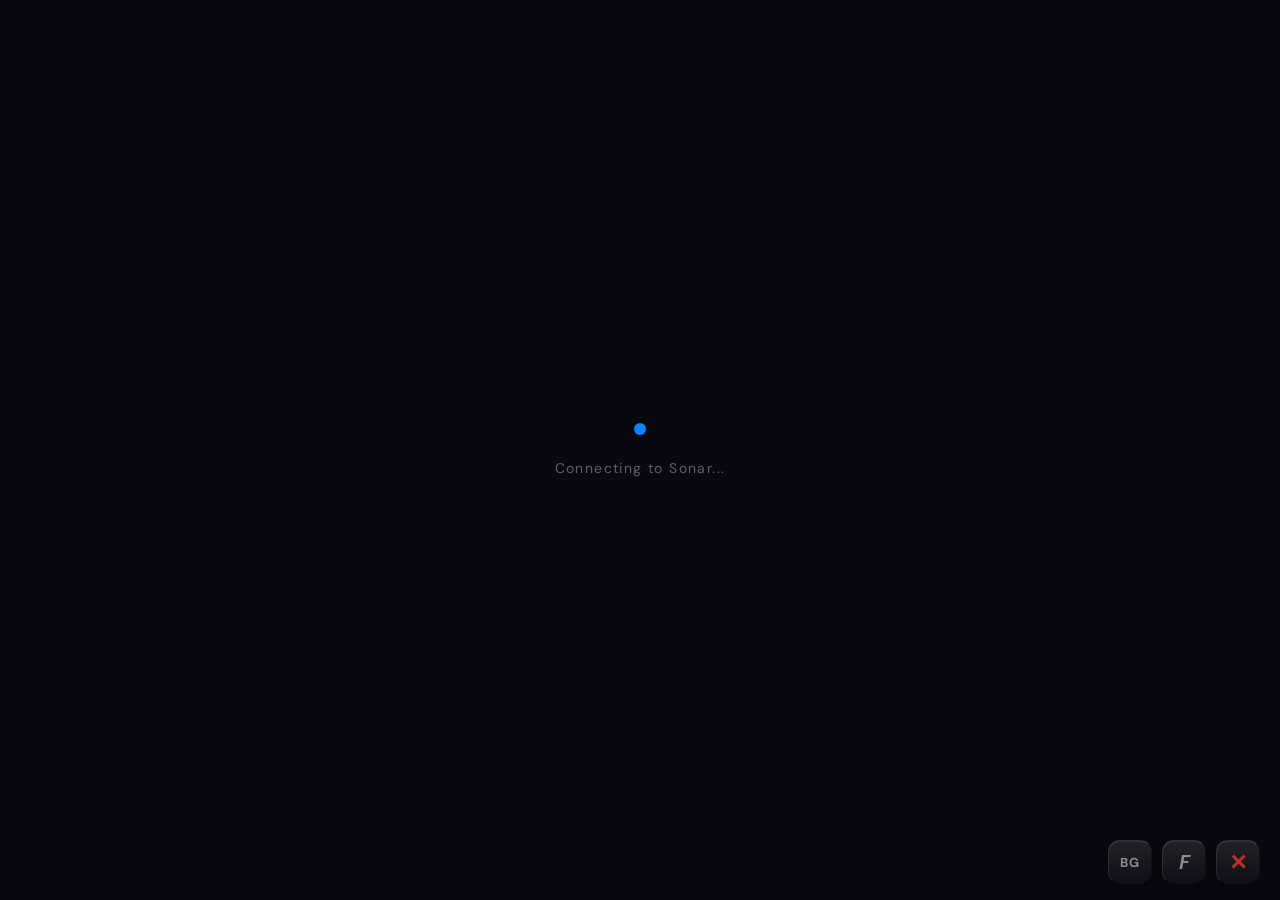
<file: index.html>
<!DOCTYPE html>
<html lang="en">
<head>
  <meta charset="UTF-8">
  <meta name="viewport" content="width=device-width, initial-scale=1.0, user-scalable=no">
  <title>Sonar Edge Controller</title>
  <link rel="stylesheet" href="style.css">
</head>
<body>

  <!-- ================================================================== -->
  <!-- Loading Screen                                                     -->
  <!-- ================================================================== -->
  <div id="loading-screen" data-channel="loading">
    <div class="loading-dot"></div>
    <span class="loading-text">Connecting to Sonar...</span>
  </div>

  <!-- ================================================================== -->
  <!-- Main App                                                           -->
  <!-- ================================================================== -->
  <div id="app">

    <!-- ============================================================== -->
    <!-- Channel Strip: GAME                                            -->
    <!-- ============================================================== -->
    <div class="channel-strip glass-card" data-channel="game">
      <span class="channel-label">GAME</span>
      <span class="session-display" data-channel="game"></span>
      <span class="volume-display">0%</span>
      <div class="slider-container">
        <div class="slider-track">
          <div class="level-bars"></div>
          <div class="slider-fill"></div>
          <div class="slider-thumb" data-channel="game" data-min="0" data-max="1"></div>
        </div>
        <input type="range" class="slider-native" min="0" max="100" value="0"
               aria-label="Game volume" tabindex="-1">
      </div>
      <span class="eq-display" data-channel="game"></span>
      <div class="color-picker" data-channel="game">
        <button class="color-dot active" data-color="blue"></button>
        <button class="color-dot" data-color="red"></button>
        <button class="color-dot" data-color="green"></button>
        <button class="color-dot" data-color="purple"></button>
        <button class="color-dot" data-color="orange"></button>
        <button class="color-dot" data-color="cyan"></button>
        <button class="color-dot" data-color="pink"></button>
        <button class="color-dot" data-color="white"></button>
      </div>
      <button class="mute-btn" data-channel="game" data-muted="false">MUTE</button>
    </div>

    <!-- ============================================================== -->
    <!-- Channel Strip: CHAT                                            -->
    <!-- ============================================================== -->
    <div class="channel-strip glass-card" data-channel="chat">
      <span class="channel-label">CHAT</span>
      <span class="session-display" data-channel="chat"></span>
      <span class="volume-display">0%</span>
      <div class="slider-container">
        <div class="slider-track">
          <div class="level-bars"></div>
          <div class="slider-fill"></div>
          <div class="slider-thumb" data-channel="chat" data-min="0" data-max="1"></div>
        </div>
        <input type="range" class="slider-native" min="0" max="100" value="0"
               aria-label="Chat volume" tabindex="-1">
      </div>
      <span class="eq-display" data-channel="chat"></span>
      <div class="color-picker" data-channel="chat">
        <button class="color-dot active" data-color="blue"></button>
        <button class="color-dot" data-color="red"></button>
        <button class="color-dot" data-color="green"></button>
        <button class="color-dot" data-color="purple"></button>
        <button class="color-dot" data-color="orange"></button>
        <button class="color-dot" data-color="cyan"></button>
        <button class="color-dot" data-color="pink"></button>
        <button class="color-dot" data-color="white"></button>
      </div>
      <button class="mute-btn" data-channel="chat" data-muted="false">MUTE</button>
    </div>

    <!-- ============================================================== -->
    <!-- Channel Strip: MIC                                             -->
    <!-- ============================================================== -->
    <div class="channel-strip glass-card" data-channel="mic">
      <span class="channel-label">MIC</span>
      <span class="session-display" data-channel="mic"></span>
      <span class="volume-display">0%</span>
      <div class="slider-container">
        <div class="slider-track">
          <div class="level-bars"></div>
          <div class="slider-fill"></div>
          <div class="slider-thumb" data-channel="mic" data-min="0" data-max="1"></div>
        </div>
        <input type="range" class="slider-native" min="0" max="100" value="0"
               aria-label="Mic volume" tabindex="-1">
      </div>
      <span class="eq-display" data-channel="mic"></span>
      <div class="color-picker" data-channel="mic">
        <button class="color-dot active" data-color="blue"></button>
        <button class="color-dot" data-color="red"></button>
        <button class="color-dot" data-color="green"></button>
        <button class="color-dot" data-color="purple"></button>
        <button class="color-dot" data-color="orange"></button>
        <button class="color-dot" data-color="cyan"></button>
        <button class="color-dot" data-color="pink"></button>
        <button class="color-dot" data-color="white"></button>
      </div>
      <button class="mute-btn" data-channel="mic" data-muted="false">MUTE</button>
    </div>

    <!-- ============================================================== -->
    <!-- Channel Strip: MEDIA                                           -->
    <!-- ============================================================== -->
    <div class="channel-strip glass-card" data-channel="media">
      <span class="channel-label">MEDIA</span>
      <span class="session-display" data-channel="media"></span>
      <span class="volume-display">0%</span>
      <div class="slider-container">
        <div class="slider-track">
          <div class="level-bars"></div>
          <div class="slider-fill"></div>
          <div class="slider-thumb" data-channel="media" data-min="0" data-max="1"></div>
        </div>
        <input type="range" class="slider-native" min="0" max="100" value="0"
               aria-label="Media volume" tabindex="-1">
      </div>
      <span class="eq-display" data-channel="media"></span>
      <div class="color-picker" data-channel="media">
        <button class="color-dot active" data-color="blue"></button>
        <button class="color-dot" data-color="red"></button>
        <button class="color-dot" data-color="green"></button>
        <button class="color-dot" data-color="purple"></button>
        <button class="color-dot" data-color="orange"></button>
        <button class="color-dot" data-color="cyan"></button>
        <button class="color-dot" data-color="pink"></button>
        <button class="color-dot" data-color="white"></button>
      </div>
      <button class="mute-btn" data-channel="media" data-muted="false">MUTE</button>
    </div>

    <!-- ============================================================== -->
    <!-- Preset Panel                                                   -->
    <!-- ============================================================== -->
    <div id="preset-panel" class="glass-card">
      <div class="panel-tabs">
        <button class="panel-tab active" data-channel="game">GAME</button>
        <button class="panel-tab" data-channel="chat">CHAT</button>
        <button class="panel-tab" data-channel="mic">MIC</button>
        <button class="panel-tab" data-channel="media">MEDIA</button>
      </div>

      <input type="text" class="preset-search" placeholder="Search presets...">

      <div class="preset-list">
        <!-- Populated by app.js -->
      </div>

      <div class="spatial-row">
        <span class="spatial-label">SPATIAL AUDIO</span>
        <div class="spatial-channel-tabs">
          <button class="spatial-channel-tab active" data-channel="game">G</button>
          <button class="spatial-channel-tab" data-channel="chat">C</button>
          <button class="spatial-channel-tab" data-channel="mic">M</button>
          <button class="spatial-channel-tab" data-channel="media">Me</button>
        </div>
        <div class="spatial-toggle" data-channel="game" data-enabled="false"></div>
      </div>
    </div>

  </div><!-- /#app -->

  <!-- Toolbar: BG image + Font picker + Close -->
  <div class="toolbar">
    <button class="toolbar-btn bg-btn" id="bg-btn" title="Set background image">BG</button>
    <button class="toolbar-btn font-btn" id="font-btn">F</button>
    <button class="toolbar-btn close-btn" id="close-btn">✕</button>
  </div>

  <!-- Font Picker Modal -->
  <div class="font-modal-overlay" id="font-modal">
    <div class="font-modal">
      <div class="font-modal-title">CHOOSE FONT</div>
      <div class="font-zone-tabs">
        <button class="font-zone-tab active" data-zone="headers">HEADERS</button>
        <button class="font-zone-tab" data-zone="mute">MUTE</button>
        <button class="font-zone-tab" data-zone="panel">PANEL</button>
      </div>
      <div class="font-grid" id="font-grid">
        <!-- Populated by app.js -->
      </div>
    </div>
  </div>

  <!-- Toast notification container -->
  <div class="toast" id="toast"></div>

  <script src="app.js"></script>
</body>
</html>
</file>
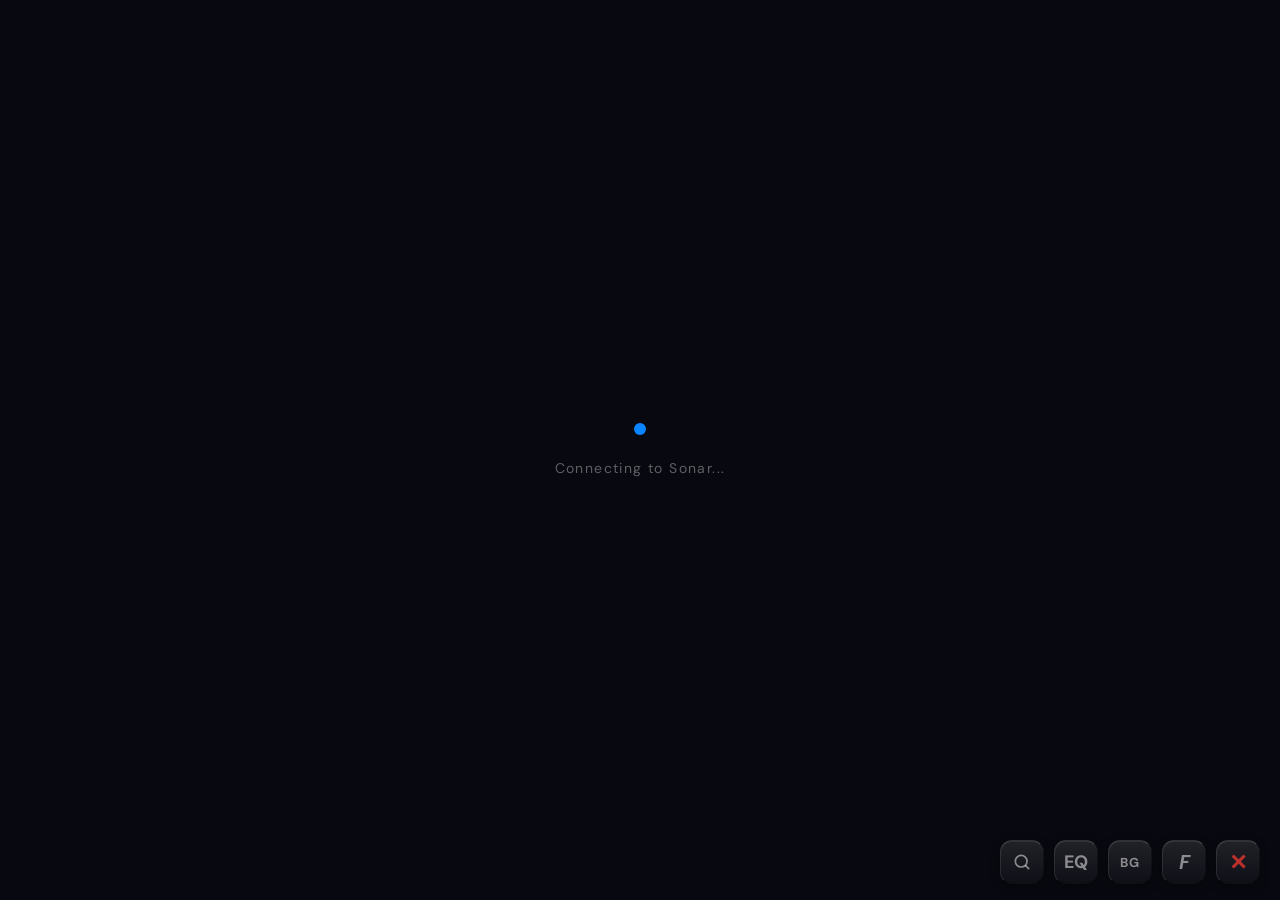
<file: index_v5.html>
<!DOCTYPE html>
<html lang="en">
<head>
  <meta charset="UTF-8">
  <meta name="viewport" content="width=device-width, initial-scale=1.0, user-scalable=no">
  <title>Sonar Edge Controller</title>
  <link rel="stylesheet" href="style_v5.css">
  <script src="https://sdk.scdn.co/spotify-player.js"></script>
</head>
<body>

  <!-- ================================================================== -->
  <!-- Loading Screen                                                     -->
  <!-- ================================================================== -->
  <div id="loading-screen" data-channel="loading">
    <div class="loading-dot"></div>
    <span class="loading-text">Connecting to Sonar...</span>
  </div>

  <!-- ================================================================== -->
  <!-- Main App                                                           -->
  <!-- ================================================================== -->
  <div id="app">

    <!-- ============================================================== -->
    <!-- Channel Strip: GAME                                            -->
    <!-- ============================================================== -->
    <div class="channel-strip glass-card" data-channel="game">
      <span class="channel-label">GAME</span>
      <span class="session-display" data-channel="game"></span>
      <span class="volume-display">0%</span>
      <div class="slider-container">
        <div class="slider-track">
          <div class="level-bars"></div>
          <div class="slider-fill"></div>
          <div class="slider-thumb" data-channel="game" data-min="0" data-max="1"></div>
        </div>
        <input type="range" class="slider-native" min="0" max="100" value="0"
               aria-label="Game volume" tabindex="-1">
      </div>
      <span class="eq-display" data-channel="game"></span>
      <div class="color-picker" data-channel="game">
        <button class="color-dot active" data-color="blue"></button>
        <button class="color-dot" data-color="red"></button>
        <button class="color-dot" data-color="green"></button>
        <button class="color-dot" data-color="purple"></button>
        <button class="color-dot" data-color="orange"></button>
        <button class="color-dot" data-color="cyan"></button>
        <button class="color-dot" data-color="pink"></button>
        <button class="color-dot" data-color="white"></button>
      </div>
      <button class="mute-btn" data-channel="game" data-muted="false">MUTE</button>
    </div>

    <!-- ============================================================== -->
    <!-- Channel Strip: CHAT                                            -->
    <!-- ============================================================== -->
    <div class="channel-strip glass-card" data-channel="chat">
      <span class="channel-label">CHAT</span>
      <span class="session-display" data-channel="chat"></span>
      <span class="volume-display">0%</span>
      <div class="slider-container">
        <div class="slider-track">
          <div class="level-bars"></div>
          <div class="slider-fill"></div>
          <div class="slider-thumb" data-channel="chat" data-min="0" data-max="1"></div>
        </div>
        <input type="range" class="slider-native" min="0" max="100" value="0"
               aria-label="Chat volume" tabindex="-1">
      </div>
      <span class="eq-display" data-channel="chat"></span>
      <div class="color-picker" data-channel="chat">
        <button class="color-dot active" data-color="blue"></button>
        <button class="color-dot" data-color="red"></button>
        <button class="color-dot" data-color="green"></button>
        <button class="color-dot" data-color="purple"></button>
        <button class="color-dot" data-color="orange"></button>
        <button class="color-dot" data-color="cyan"></button>
        <button class="color-dot" data-color="pink"></button>
        <button class="color-dot" data-color="white"></button>
      </div>
      <button class="mute-btn" data-channel="chat" data-muted="false">MUTE</button>
    </div>

    <!-- ============================================================== -->
    <!-- Channel Strip: MIC                                             -->
    <!-- ============================================================== -->
    <div class="channel-strip glass-card" data-channel="mic">
      <span class="channel-label">MIC</span>
      <span class="session-display" data-channel="mic"></span>
      <span class="volume-display">0%</span>
      <div class="slider-container">
        <div class="slider-track">
          <div class="level-bars"></div>
          <div class="slider-fill"></div>
          <div class="slider-thumb" data-channel="mic" data-min="0" data-max="1"></div>
        </div>
        <input type="range" class="slider-native" min="0" max="100" value="0"
               aria-label="Mic volume" tabindex="-1">
      </div>
      <span class="eq-display" data-channel="mic"></span>
      <div class="color-picker" data-channel="mic">
        <button class="color-dot active" data-color="blue"></button>
        <button class="color-dot" data-color="red"></button>
        <button class="color-dot" data-color="green"></button>
        <button class="color-dot" data-color="purple"></button>
        <button class="color-dot" data-color="orange"></button>
        <button class="color-dot" data-color="cyan"></button>
        <button class="color-dot" data-color="pink"></button>
        <button class="color-dot" data-color="white"></button>
      </div>
      <button class="mute-btn" data-channel="mic" data-muted="false">MUTE</button>
    </div>

    <!-- ============================================================== -->
    <!-- Channel Strip: MEDIA                                           -->
    <!-- ============================================================== -->
    <div class="channel-strip glass-card" data-channel="media">
      <span class="channel-label">MEDIA</span>
      <span class="session-display" data-channel="media"></span>
      <span class="volume-display">0%</span>
      <div class="slider-container">
        <div class="slider-track">
          <div class="level-bars"></div>
          <div class="slider-fill"></div>
          <div class="slider-thumb" data-channel="media" data-min="0" data-max="1"></div>
        </div>
        <input type="range" class="slider-native" min="0" max="100" value="0"
               aria-label="Media volume" tabindex="-1">
      </div>
      <span class="eq-display" data-channel="media"></span>
      <div class="color-picker" data-channel="media">
        <button class="color-dot active" data-color="blue"></button>
        <button class="color-dot" data-color="red"></button>
        <button class="color-dot" data-color="green"></button>
        <button class="color-dot" data-color="purple"></button>
        <button class="color-dot" data-color="orange"></button>
        <button class="color-dot" data-color="cyan"></button>
        <button class="color-dot" data-color="pink"></button>
        <button class="color-dot" data-color="white"></button>
      </div>
      <button class="mute-btn" data-channel="media" data-muted="false">MUTE</button>
    </div>

    <!-- ============================================================== -->
    <!-- Quick Launch Pad                                               -->
    <!-- ============================================================== -->
    <div id="utility-panel" class="glass-card">
      <div class="utility-header">HARDWARE MONITOR</div>
      <div id="hwmon-view" class="utility-view active">
        <div class="sensor-list" id="sensor-list"></div>
      </div>
    </div>

    <!-- ============================================================== -->
    <!-- Dynamic Zone (replaces preset panel)                           -->
    <!-- ============================================================== -->
    <div id="dynamic-zone" class="glass-card">

      <!-- Spotify Now Playing -->
      <div id="spotify-widget" data-state="connecting">
        <div class="spotify-status" id="spotify-status">
          <div class="spotify-status-text">CONNECTING TO SPOTIFY…</div>
        </div>
        <div class="spotify-card" id="spotify-card">
          <div class="spotify-art-wrap">
            <img class="spotify-art" id="spotify-art" alt="">
            <div class="spotify-art-fallback" id="spotify-art-fallback">
              <svg viewBox="0 0 24 24" stroke="currentColor" stroke-width="1.5" fill="none" stroke-linecap="round" stroke-linejoin="round">
                <circle cx="12" cy="12" r="10"/>
                <path d="M8 11.5c2.5-.7 5.5-.7 8 .5"/>
                <path d="M8 14c2-.5 4.5-.5 6.5.5"/>
                <path d="M9 16c1.5-.4 3.5-.3 5 .4"/>
              </svg>
            </div>
          </div>
          <div class="spotify-info">
            <div class="spotify-title" id="spotify-title"></div>
            <div class="spotify-artists" id="spotify-artists"></div>
            <div class="spotify-meta">
              <span class="spotify-album" id="spotify-album"></span>
              <span class="spotify-meta-sep" id="spotify-meta-sep">·</span>
              <span class="spotify-device" id="spotify-device"></span>
            </div>
            <div class="spotify-flags">
              <span class="spotify-flag" id="spotify-flag-state" data-on="false">PAUSED</span>
              <span class="spotify-flag" id="spotify-flag-shuffle" data-on="false">SHUFFLE</span>
              <span class="spotify-flag" id="spotify-flag-repeat" data-on="false">REPEAT</span>
            </div>
            <div class="spotify-progress">
              <span class="spotify-time" id="spotify-time-elapsed">0:00</span>
              <div class="spotify-bar"><div class="spotify-bar-fill" id="spotify-bar-fill"></div></div>
              <span class="spotify-time" id="spotify-time-total">0:00</span>
            </div>
          </div>
        </div>
      </div>

      <!-- Spotify Search Overlay (slides over the now-playing tile when toolbar search is tapped) -->
      <div id="search-overlay" data-open="false">
        <div class="search-overlay-header">
          <div class="search-input-wrap">
            <svg class="search-input-icon" viewBox="0 0 24 24" stroke="currentColor" fill="none" stroke-width="2" stroke-linecap="round" stroke-linejoin="round">
              <circle cx="11" cy="11" r="7"/>
              <line x1="20" y1="20" x2="16.65" y2="16.65"/>
            </svg>
            <div class="search-input" id="search-input" data-empty="true">SEARCH SPOTIFY…</div>
          </div>
          <button class="search-close" id="search-close" aria-label="Close search">×</button>
        </div>
        <div class="search-tabs">
          <button class="search-tab active" data-kind="track">TRACKS</button>
          <button class="search-tab" data-kind="artist">ARTISTS</button>
          <button class="search-tab" data-kind="album">ALBUMS</button>
        </div>
        <div class="search-results" id="search-results">
          <div class="search-hint">Type to search Spotify</div>
        </div>
        <div class="search-keyboard" id="search-keyboard">
          <div class="kbd-row">
            <button class="kbd-key" data-char="q">Q</button>
            <button class="kbd-key" data-char="w">W</button>
            <button class="kbd-key" data-char="e">E</button>
            <button class="kbd-key" data-char="r">R</button>
            <button class="kbd-key" data-char="t">T</button>
            <button class="kbd-key" data-char="y">Y</button>
            <button class="kbd-key" data-char="u">U</button>
            <button class="kbd-key" data-char="i">I</button>
            <button class="kbd-key" data-char="o">O</button>
            <button class="kbd-key" data-char="p">P</button>
          </div>
          <div class="kbd-row">
            <button class="kbd-key" data-char="a">A</button>
            <button class="kbd-key" data-char="s">S</button>
            <button class="kbd-key" data-char="d">D</button>
            <button class="kbd-key" data-char="f">F</button>
            <button class="kbd-key" data-char="g">G</button>
            <button class="kbd-key" data-char="h">H</button>
            <button class="kbd-key" data-char="j">J</button>
            <button class="kbd-key" data-char="k">K</button>
            <button class="kbd-key" data-char="l">L</button>
            <button class="kbd-key kbd-wide kbd-back" data-action="backspace" aria-label="Backspace">⌫</button>
          </div>
          <div class="kbd-row">
            <button class="kbd-key" data-char="z">Z</button>
            <button class="kbd-key" data-char="x">X</button>
            <button class="kbd-key" data-char="c">C</button>
            <button class="kbd-key" data-char="v">V</button>
            <button class="kbd-key" data-char="b">B</button>
            <button class="kbd-key" data-char="n">N</button>
            <button class="kbd-key" data-char="m">M</button>
            <button class="kbd-key" data-char="'">'</button>
            <button class="kbd-key kbd-wide kbd-clear" data-action="clear">CLEAR</button>
          </div>
          <div class="kbd-row">
            <button class="kbd-key kbd-num" data-action="numbers">123</button>
            <button class="kbd-key kbd-space" data-char=" " aria-label="Space">SPACE</button>
          </div>
          <div class="kbd-row kbd-row-num hidden">
            <button class="kbd-key" data-char="1">1</button>
            <button class="kbd-key" data-char="2">2</button>
            <button class="kbd-key" data-char="3">3</button>
            <button class="kbd-key" data-char="4">4</button>
            <button class="kbd-key" data-char="5">5</button>
            <button class="kbd-key" data-char="6">6</button>
            <button class="kbd-key" data-char="7">7</button>
            <button class="kbd-key" data-char="8">8</button>
            <button class="kbd-key" data-char="9">9</button>
            <button class="kbd-key" data-char="0">0</button>
          </div>
        </div>
      </div>

      <!-- Utility Bar (configurable shortcut row above the media bar) -->
      <div id="utility-bar"></div>

      <!-- Media Bar (always-visible fixed bottom row) -->
      <div id="media-bar">
        <button class="media-btn" data-action="prev" aria-label="Previous track">
          <span class="media-btn-icon"></span>
          <span class="media-btn-label">PREV</span>
        </button>
        <button class="media-btn" data-action="play_pause" aria-label="Play / Pause">
          <span class="media-btn-icon"></span>
          <span class="media-btn-label">PLAY / PAUSE</span>
        </button>
        <button class="media-btn" data-action="next" aria-label="Next track">
          <span class="media-btn-icon"></span>
          <span class="media-btn-label">NEXT</span>
        </button>
        <button class="media-btn audio-out" data-slot="speakers" aria-label="Switch to speakers">
          <span class="media-btn-icon"></span>
          <span class="media-btn-label">SPEAKERS</span>
        </button>
        <button class="media-btn audio-out" data-slot="headphones" aria-label="Switch to headphones">
          <span class="media-btn-icon"></span>
          <span class="media-btn-label">HEADPHONES</span>
        </button>
      </div>

      <!-- EQ overlay (slides in from right) -->
      <div id="eq-overlay">
        <div id="preset-panel">
          <div class="panel-tabs">
            <button class="panel-tab active" data-channel="game">GAME</button>
            <button class="panel-tab" data-channel="chat">CHAT</button>
            <button class="panel-tab" data-channel="mic">MIC</button>
            <button class="panel-tab" data-channel="media">MEDIA</button>
          </div>

          <input type="text" class="preset-search" placeholder="Search presets...">

          <div class="preset-list">
            <!-- Populated by app.js -->
          </div>

          <div class="spatial-row">
            <span class="spatial-label">SPATIAL AUDIO</span>
            <div class="spatial-channel-tabs">
              <button class="spatial-channel-tab active" data-channel="game">G</button>
              <button class="spatial-channel-tab" data-channel="chat">C</button>
              <button class="spatial-channel-tab" data-channel="mic">M</button>
              <button class="spatial-channel-tab" data-channel="media">Me</button>
            </div>
            <div class="spatial-toggle" data-channel="game" data-enabled="false"></div>
          </div>
        </div>
      </div>

    </div>

  </div><!-- /#app -->

  <!-- Toolbar: Search + EQ + BG image + Font picker + Close -->
  <div class="toolbar">
    <button class="toolbar-btn search-btn" id="search-btn" title="Search Spotify">
      <svg viewBox="0 0 24 24" stroke="currentColor" fill="none" stroke-width="2" stroke-linecap="round" stroke-linejoin="round" width="20" height="20">
        <circle cx="11" cy="11" r="7"/>
        <line x1="20" y1="20" x2="16.65" y2="16.65"/>
      </svg>
    </button>
    <button class="toolbar-btn eq-btn" id="eq-toggle-btn" title="EQ Presets">EQ</button>
    <button class="toolbar-btn bg-btn" id="bg-btn" title="Set background image">BG</button>
    <button class="toolbar-btn font-btn" id="font-btn">F</button>
    <button class="toolbar-btn close-btn" id="close-btn">✕</button>
  </div>

  <!-- Stream Deck Button Type Picker -->
  <div class="modal-overlay" id="btn-type-picker">
    <div class="picker-card glass-card">
      <div class="picker-title">ADD BUTTON</div>

      <!-- Step 1: choose type -->
      <div class="picker-step" id="picker-types">
        <button class="picker-option" data-type="app">
          <span class="picker-icon">&#128196;</span>
          <span>App Launch</span>
        </button>
        <button class="picker-option" data-type="media">
          <span class="picker-icon">&#9654;</span>
          <span>Media Control</span>
        </button>
        <button class="picker-option" data-type="hotkey">
          <span class="picker-icon">&#9000;</span>
          <span>Hotkey / Shortcut</span>
        </button>
        <button class="picker-option" data-type="discord">
          <span class="picker-icon">&#127911;</span>
          <span>Discord Voice</span>
        </button>
        <button class="picker-option" data-type="audio_output">
          <span class="picker-icon">&#128264;</span>
          <span>Audio Output Switch</span>
        </button>
        <button class="picker-option" data-type="keylight">
          <span class="picker-icon">&#128161;</span>
          <span>Key Light</span>
        </button>
        <button class="picker-option" data-type="meld">
          <span class="picker-icon">&#127909;</span>
          <span>Meld Studio</span>
        </button>
      </div>

      <!-- Step 2f: meld studio sub-options -->
      <div class="picker-step hidden" id="picker-meld">
        <button class="picker-option" data-action="launch">Launch Meld Studio</button>
        <button class="picker-option" data-action="toggle_record">Toggle Recording</button>
        <button class="picker-option" data-action="toggle_stream">Toggle Streaming</button>
      </div>

      <!-- Step 2e: key light sub-options (populated by JS) -->
      <div class="picker-step hidden" id="picker-keylight">
        <div class="picker-subtitle">Scanning for lights...</div>
        <div id="keylight-list"></div>
      </div>

      <!-- Step 2d: discord sub-options -->
      <div class="picker-step hidden" id="picker-discord">
        <button class="picker-option" data-action="toggle_mute">Toggle Mute</button>
        <button class="picker-option" data-action="toggle_deafen">Toggle Deafen</button>
      </div>

      <!-- Step 2c: audio output sub-options (populated by JS) -->
      <div class="picker-step hidden" id="picker-audio-output">
        <div class="picker-subtitle">Choose output device:</div>
        <div id="audio-output-list"></div>
      </div>

      <!-- Step 2a: media sub-options -->
      <div class="picker-step hidden" id="picker-media">
        <button class="picker-option" data-action="play_pause">Play / Pause</button>
        <button class="picker-option" data-action="next">Next Track</button>
        <button class="picker-option" data-action="prev">Previous Track</button>
        <button class="picker-option" data-action="stop">Stop</button>
      </div>

      <!-- Step 2b: hotkey sub-options -->
      <div class="picker-step hidden" id="picker-hotkey">
        <button class="picker-option" data-keys="win,h">Dictation (Win+H)</button>
        <button class="picker-option" data-keys="alt,f4">Close Window</button>
        <button class="picker-option" data-keys="alt,tab">Alt-Tab</button>
        <button class="picker-option" data-keys="win,shift,s">Screenshot</button>
        <button class="picker-option" data-keys="win,l">Lock PC</button>
        <button class="picker-option" data-keys="win,d">Show Desktop</button>
        <button class="picker-option" data-keys="win,e">File Explorer</button>
        <button class="picker-option" data-keys="ctrl,shift,esc">Task Manager</button>
        <button class="picker-option" data-keys="win,v">Clipboard History</button>
        <div class="hotkey-custom">
          <div class="hotkey-mods">
            <button class="hotkey-mod" data-mod="ctrl">CTRL</button>
            <button class="hotkey-mod" data-mod="shift">SHIFT</button>
            <button class="hotkey-mod" data-mod="alt">ALT</button>
            <button class="hotkey-mod" data-mod="win">WIN</button>
          </div>
          <input id="hotkey-input" class="preset-search" placeholder="Press a key (e.g. H)..." readonly>
          <button class="picker-option" id="hotkey-save">Save Custom Hotkey</button>
        </div>
      </div>

      <button class="picker-cancel" id="picker-cancel">Cancel</button>
    </div>
  </div>

  <!-- Font Picker Modal -->
  <div class="font-modal-overlay" id="font-modal">
    <div class="font-modal">
      <div class="font-modal-title">CHOOSE FONT</div>
      <div class="font-zone-tabs">
        <button class="font-zone-tab active" data-zone="headers">HEADERS</button>
        <button class="font-zone-tab" data-zone="mute">MUTE</button>
        <button class="font-zone-tab" data-zone="panel">PANEL</button>
      </div>
      <div class="font-opacity-row">
        <span class="font-opacity-label">TILES</span>
        <input type="range" id="tile-opacity-slider" class="font-opacity-slider"
               min="0" max="100" step="1" value="100"
               aria-label="Opacity for all glass-card tiles">
        <span class="font-opacity-value" id="tile-opacity-value">100%</span>
      </div>
      <div class="font-color-row">
        <span class="font-color-label">COLOR</span>
        <div class="font-color-swatches" id="font-color-swatches">
          <!-- Populated by app.js -->
        </div>
      </div>
      <div class="font-grid" id="font-grid">
        <!-- Populated by app.js -->
      </div>
    </div>
  </div>

  <!-- Toast notification container -->
  <div class="toast" id="toast"></div>

  <script src="app_v5.js"></script>
</body>
</html>
</file>
<file: style.css>
/* ==========================================================================
   Sonar Edge Controller — Stylesheet
   Target: Corsair Xeneon Edge (2560x720 touchscreen)
   Aesthetic: visionOS + pro audio — frosted glass, machined sliders, depth
   ========================================================================== */

/* --- Fonts ---------------------------------------------------------------- */
@import url('https://fonts.googleapis.com/css2?family=DM+Mono:wght@300;400;500&family=DM+Sans:wght@300;400;500;600;700&family=Orbitron:wght@400;500;600;700&family=Rajdhani:wght@400;500;600;700&family=Audiowide&family=Press+Start+2P&family=Bungee&family=Russo+One&family=Chakra+Petch:wght@400;500;600;700&family=Exo+2:wght@400;500;600;700&family=Teko:wght@400;500;600;700&family=Black+Ops+One&family=Permanent+Marker&family=Silkscreen&family=Monoton&display=swap');

/* --- Reset & Base --------------------------------------------------------- */
*, *::before, *::after {
  margin: 0;
  padding: 0;
  box-sizing: border-box;
  -webkit-tap-highlight-color: transparent;
  user-select: none;
  -webkit-user-select: none;
}

html, body {
  width: 100vw;
  height: 100vh;
  overflow: hidden;
  background: #080810;
  font-family: 'DM Sans', -apple-system, BlinkMacSystemFont, sans-serif;
  color: #fff;
  cursor: none;
}

body {
  display: flex;
  align-items: center;
  justify-content: center;
  background:
    radial-gradient(ellipse at 50% 50%, rgba(20, 60, 120, 0.15) 0%, transparent 70%),
    #080810;
}

/* --- Custom Background Image (set via BG button) -------------------------- */
body.has-bg-image {
  background-size: cover;
  background-position: center;
  background-repeat: no-repeat;
}

body.has-bg-image .glass-card {
  background: rgba(0, 0, 0, 0.45);
  backdrop-filter: blur(40px) saturate(150%);
  -webkit-backdrop-filter: blur(40px) saturate(150%);
}

/* ==========================================================================
   Loading Screen
   ========================================================================== */

#loading-screen {
  position: fixed;
  inset: 0;
  z-index: 1000;
  display: flex;
  flex-direction: column;
  align-items: center;
  justify-content: center;
  background: #080810;
  gap: 24px;
  transition: opacity 400ms ease, visibility 400ms ease;
}

#loading-screen.hidden {
  opacity: 0;
  visibility: hidden;
  pointer-events: none;
}

.loading-dot {
  width: 12px;
  height: 12px;
  border-radius: 50%;
  background: #0A84FF;
  animation: pulse-dot 1.6s ease-in-out infinite;
}

@keyframes pulse-dot {
  0%, 100% { opacity: 0.3; transform: scale(0.8); box-shadow: 0 0 0 rgba(10, 132, 255, 0); }
  50%      { opacity: 1;   transform: scale(1);   box-shadow: 0 0 24px rgba(10, 132, 255, 0.5); }
}

.loading-text {
  font-family: 'DM Sans', sans-serif;
  font-size: 14px;
  font-weight: 400;
  letter-spacing: 0.1em;
  color: rgba(255, 255, 255, 0.35);
}

/* ==========================================================================
   Main App Layout
   ========================================================================== */

#app {
  display: flex;
  width: 100vw;
  height: 100vh;
  padding: 20px;
  gap: 8px;
  opacity: 0;
  visibility: hidden;
  transition: opacity 300ms ease;
}

#app.visible {
  opacity: 1;
  visibility: visible;
}

/* ==========================================================================
   Frosted Glass Card — shared base
   ========================================================================== */

.glass-card {
  background: rgba(255, 255, 255, 0.04);
  border-radius: 20px;
  border-top: 1px solid rgba(255, 255, 255, 0.08);
  border-left: 1px solid rgba(255, 255, 255, 0.08);
  border-bottom: 1px solid rgba(0, 0, 0, 0.3);
  border-right: 1px solid rgba(0, 0, 0, 0.3);
  backdrop-filter: blur(20px) saturate(180%);
  -webkit-backdrop-filter: blur(20px) saturate(180%);
  box-shadow:
    0 0 0 1px rgba(255, 255, 255, 0.05) inset,
    0 1px 0 rgba(255, 255, 255, 0.1) inset,
    0 20px 60px rgba(0, 0, 0, 0.5);
}

/* --- Staggered load animation --------------------------------------------- */

.glass-card {
  animation: card-enter 500ms ease both;
}

@keyframes card-enter {
  from { opacity: 0; transform: translateY(10px); }
  to   { opacity: 1; transform: translateY(0); }
}

.channel-strip:nth-child(1) { animation-delay: 0ms; }
.channel-strip:nth-child(2) { animation-delay: 80ms; }
.channel-strip:nth-child(3) { animation-delay: 160ms; }
.channel-strip:nth-child(4) { animation-delay: 240ms; }
#preset-panel               { animation-delay: 320ms; }

/* --- Channel Reorder (tap-to-swap) ---------------------------------------- */

.reorder-selected {
  outline: 2px solid rgba(10, 132, 255, 0.9);
  outline-offset: -2px;
  animation: reorder-pulse 1s ease-in-out infinite;
}

.reorder-selected .channel-label {
  color: rgba(10, 132, 255, 1);
  text-shadow: 0 0 12px rgba(10, 132, 255, 0.8);
}

.reorder-target .channel-label {
  animation: reorder-target-blink 1.2s ease-in-out infinite;
}

@keyframes reorder-pulse {
  0%, 100% { box-shadow: 0 0 8px rgba(10, 132, 255, 0.3); }
  50%      { box-shadow: 0 0 20px rgba(10, 132, 255, 0.6); }
}

@keyframes reorder-target-blink {
  0%, 100% { opacity: 1; }
  50%      { opacity: 0.5; }
}

/* ==========================================================================
   Channel Strip
   ========================================================================== */

.channel-strip {
  --glow-color: rgba(10, 132, 255, 0.3);
  --glow-bright: rgba(10, 132, 255, 0.5);
  --fill-color: rgba(10, 132, 255, 0.6);
  --fill-border: rgba(10, 132, 255, 0.8);
  --channel-rgb: 10, 132, 255;
  --accent: #0A84FF;
  width: 380px;
  min-width: 380px;
  height: 100%;
  display: flex;
  flex-direction: column;
  align-items: center;
  padding: 20px 16px;
}

/* --- Color Picker Dots ---------------------------------------------------- */

.color-picker {
  display: flex;
  gap: 8px;
  justify-content: center;
  max-height: 0;
  opacity: 0;
  overflow: hidden;
  transition: max-height 250ms ease, opacity 200ms ease, padding 250ms ease;
  padding: 0;
}

.color-picker.open {
  max-height: 40px;
  opacity: 1;
  padding: 6px 0;
}

.color-dot {
  width: 28px;
  height: 28px;
  border-radius: 50%;
  border: 2px solid rgba(255, 255, 255, 0.1);
  touch-action: manipulation;
  cursor: none;
  transition: all 200ms ease;
  box-shadow: 0 2px 6px rgba(0, 0, 0, 0.4);
  outline: none;
}

.color-dot:active {
  transform: scale(0.9);
}

.color-dot.active {
  border: 2px solid rgba(255, 255, 255, 0.8);
  box-shadow:
    0 2px 6px rgba(0, 0, 0, 0.4),
    0 0 12px var(--dot-color, #0A84FF);
}

.color-dot[data-color="blue"]    { background: #0A84FF; --dot-color: #0A84FF; }
.color-dot[data-color="red"]     { background: #FF3B30; --dot-color: #FF3B30; }
.color-dot[data-color="green"]   { background: #30D158; --dot-color: #30D158; }
.color-dot[data-color="purple"]  { background: #BF5AF2; --dot-color: #BF5AF2; }
.color-dot[data-color="orange"]  { background: #FF9F0A; --dot-color: #FF9F0A; }
.color-dot[data-color="cyan"]    { background: #64D2FF; --dot-color: #64D2FF; }
.color-dot[data-color="pink"]    { background: #FF375F; --dot-color: #FF375F; }
.color-dot[data-color="white"]   { background: #E0E0E0; --dot-color: #E0E0E0; }

/* --- Channel Label -------------------------------------------------------- */

.channel-label {
  height: 48px;
  display: flex;
  align-items: center;
  justify-content: center;
  font-family: 'Orbitron', 'DM Mono', monospace;
  font-size: 18px;
  font-weight: 600;
  letter-spacing: 0.18em;
  color: rgba(255, 255, 255, 0.85);
  text-transform: uppercase;
  background: linear-gradient(180deg, rgba(255, 255, 255, 0.1) 0%, rgba(255, 255, 255, 0.03) 100%);
  border-top: 1px solid rgba(255, 255, 255, 0.2);
  border-left: 1px solid rgba(255, 255, 255, 0.12);
  border-bottom: 1px solid rgba(0, 0, 0, 0.5);
  border-right: 1px solid rgba(0, 0, 0, 0.3);
  border-radius: 12px;
  padding: 4px 24px;
  box-shadow:
    0 2px 8px rgba(0, 0, 0, 0.5),
    0 1px 0 rgba(255, 255, 255, 0.15) inset,
    0 -1px 0 rgba(0, 0, 0, 0.4) inset;
  text-shadow: 0 1px 3px rgba(0, 0, 0, 0.5);
}

/* --- Session Display (what app is playing) -------------------------------- */

.session-display {
  height: 24px;
  display: flex;
  align-items: center;
  justify-content: center;
  font-family: 'DM Sans', sans-serif;
  font-size: 14px;
  font-weight: 500;
  color: rgba(10, 132, 255, 0.8);
  max-width: 100%;
  overflow: hidden;
  text-overflow: ellipsis;
  white-space: nowrap;
  padding: 0 8px;
}

/* --- Volume Display ------------------------------------------------------- */

.volume-display {
  height: 50px;
  display: flex;
  align-items: center;
  justify-content: center;
  font-family: 'Orbitron', 'DM Mono', monospace;
  font-size: 28px;
  font-weight: 400;
  color: #fff;
  transition: color 120ms ease;
}

/* ==========================================================================
   Vertical Slider
   ========================================================================== */

.slider-container {
  flex: 1;
  width: 100%;
  display: flex;
  align-items: center;
  justify-content: center;
  position: relative;
  touch-action: none;
  padding: 18px 0;
}

/* --- Track (recessed groove) ---------------------------------------------- */

.slider-track {
  position: relative;
  width: 90px;
  height: 100%;
  background: linear-gradient(180deg, rgba(0, 0, 0, 0.85) 0%, rgba(0, 0, 0, 0.7) 50%, rgba(0, 0, 0, 0.8) 100%);
  border: 2px solid var(--fill-border, rgba(10, 132, 255, 0.8));
  border-radius: 45px;
  box-shadow:
    inset 0 4px 12px rgba(0, 0, 0, 1),
    inset 0 -2px 6px rgba(0, 0, 0, 0.5),
    inset 2px 0 8px rgba(0, 0, 0, 0.7),
    inset -2px 0 8px rgba(0, 0, 0, 0.7),
    0 0 12px var(--glow-bright, rgba(10, 132, 255, 0.5)),
    0 0 28px var(--glow-color, rgba(10, 132, 255, 0.3)),
    0 0 60px var(--glow-color, rgba(10, 132, 255, 0.12));
  overflow: visible;
  transition: box-shadow 300ms ease, border-color 300ms ease;
}

/* --- Level Bars (vertical bouncing columns) ------------------------------- */

.level-bars {
  position: absolute;
  bottom: 4px;
  left: 6px;
  right: 6px;
  top: 4px;
  overflow: hidden;
  border-radius: 37px;
  pointer-events: none;
  z-index: 0;
}

.level-bars canvas {
  display: block;
  width: 100%;
  height: 100%;
}

/* --- Fill (hidden — volume shown by thumb position + neon border) --------- */

.slider-fill {
  display: none;
}

/* --- Thumb (raised aluminum button) --------------------------------------- */

.slider-thumb {
  position: absolute;
  left: 50%;
  transform: translateX(-50%);
  width: 86px;
  height: 50px;
  background:
    radial-gradient(ellipse at 50% 25%, rgba(255, 255, 255, 0.5) 0%, transparent 60%),
    linear-gradient(180deg, #f4faff 0%, #dce8f4 15%, #b0cce4 35%, #88b0d4 55%, #6894bc 75%, #4a78a0 100%);
  border-radius: 16px;
  border-top: 2px solid rgba(255, 255, 255, 0.8);
  border-left: 1px solid rgba(255, 255, 255, 0.5);
  border-bottom: 2px solid rgba(0, 0, 0, 0.6);
  border-right: 1px solid rgba(0, 0, 0, 0.35);
  box-shadow:
    0 8px 24px rgba(0, 0, 0, 0.8),
    0 4px 10px rgba(0, 0, 0, 0.6),
    0 1px 3px rgba(0, 0, 0, 0.4),
    0 3px 0 rgba(255, 255, 255, 0.6) inset,
    0 -3px 0 rgba(0, 0, 0, 0.35) inset,
    0 0 0 1px rgba(0, 0, 0, 0.5);
  touch-action: none;
  transition: box-shadow 80ms ease, background 80ms ease, transform 80ms ease;
  z-index: 2;
  cursor: none;
}

/* --- Grip texture (machined grooves) -------------------------------------- */

.slider-thumb::before {
  content: '';
  position: absolute;
  top: 50%;
  left: 50%;
  transform: translate(-50%, -50%);
  width: 32px;
  height: 22px;
  background: repeating-linear-gradient(
    180deg,
    rgba(0, 0, 0, 0.15) 0px,
    rgba(0, 0, 0, 0.15) 2px,
    rgba(255, 255, 255, 0.08) 2px,
    rgba(255, 255, 255, 0.08) 3px,
    transparent 3px,
    transparent 6px
  );
  border-radius: 3px;
  pointer-events: none;
}

/* --- Specular highlight (glossy dome) ------------------------------------- */

.slider-thumb::after {
  content: '';
  position: absolute;
  top: 3px;
  left: 10%;
  width: 80%;
  height: 40%;
  background: linear-gradient(180deg, rgba(255, 255, 255, 0.4) 0%, rgba(255, 255, 255, 0.05) 100%);
  border-radius: 12px 12px 50% 50%;
  pointer-events: none;
}

.slider-thumb.active {
  transform: translateX(-50%) scale(0.97);
  background:
    radial-gradient(ellipse at 50% 25%, rgba(255, 255, 255, 0.3) 0%, transparent 60%),
    linear-gradient(180deg, #dceaf6 0%, #c0d8ec 15%, #98bcd8 35%, #78a0c4 55%, #5884ac 75%, #3e6890 100%);
  box-shadow:
    0 4px 12px rgba(0, 0, 0, 0.7),
    0 2px 6px rgba(0, 0, 0, 0.5),
    0 1px 0 rgba(255, 255, 255, 0.35) inset,
    0 -1px 0 rgba(0, 0, 0, 0.25) inset,
    0 0 0 1px rgba(0, 0, 0, 0.5);
}

/* --- Hidden native range input (a11y fallback) ---------------------------- */

.slider-native {
  position: absolute;
  width: 100%;
  height: 100%;
  opacity: 0;
  pointer-events: none;
}

/* --- EQ Display (active preset name below slider) ------------------------- */

.eq-display {
  height: 36px;
  display: flex;
  align-items: center;
  justify-content: center;
  font-family: 'Orbitron', 'DM Mono', monospace;
  font-size: 13px;
  font-weight: 500;
  letter-spacing: 0.1em;
  color: rgba(10, 132, 255, 0.9);
  text-transform: uppercase;
  margin-bottom: 4px;
  max-width: 100%;
  overflow: hidden;
  text-overflow: ellipsis;
  white-space: nowrap;
  padding: 0 12px;
  text-shadow: 0 0 10px rgba(10, 132, 255, 0.4);
}

/* ==========================================================================
   Mute Button
   ========================================================================== */

.mute-btn {
  width: 100%;
  height: 90px;
  min-height: 90px;
  border-top: 1px solid rgba(255, 255, 255, 0.15);
  border-left: 1px solid rgba(255, 255, 255, 0.1);
  border-bottom: 1px solid rgba(0, 0, 0, 0.5);
  border-right: 1px solid rgba(0, 0, 0, 0.3);
  border-radius: 16px;
  background: linear-gradient(180deg, rgba(255, 255, 255, 0.1) 0%, rgba(255, 255, 255, 0.03) 100%);
  color: rgba(255, 255, 255, 0.6);
  font-family: 'Orbitron', 'DM Mono', monospace;
  font-size: 16px;
  font-weight: 600;
  letter-spacing: 0.18em;
  display: flex;
  align-items: center;
  justify-content: center;
  box-shadow:
    0 3px 10px rgba(0, 0, 0, 0.4),
    0 1px 0 rgba(255, 255, 255, 0.1) inset,
    0 -1px 0 rgba(0, 0, 0, 0.3) inset;
  text-shadow: 0 1px 3px rgba(0, 0, 0, 0.5);
  transition: all 150ms ease;
  touch-action: manipulation;
  cursor: none;
  outline: none;
}

.mute-btn:active {
  transform: scale(0.97);
}

.mute-btn.muted {
  background: linear-gradient(180deg, rgba(255, 59, 48, 0.35) 0%, rgba(255, 59, 48, 0.15) 100%);
  border-top: 1px solid rgba(255, 59, 48, 0.5);
  border-left: 1px solid rgba(255, 59, 48, 0.4);
  border-bottom: 1px solid rgba(180, 30, 20, 0.6);
  border-right: 1px solid rgba(180, 30, 20, 0.4);
  color: #ff3b30;
  box-shadow:
    0 3px 10px rgba(0, 0, 0, 0.4),
    0 0 24px rgba(255, 59, 48, 0.2),
    0 1px 0 rgba(255, 100, 80, 0.2) inset,
    0 -1px 0 rgba(0, 0, 0, 0.3) inset;
  text-shadow: 0 0 10px rgba(255, 59, 48, 0.5);
}

/* ==========================================================================
   Preset Panel
   ========================================================================== */

#preset-panel {
  flex: 1;
  min-width: 0;
  height: 100%;
  display: flex;
  flex-direction: column;
  padding: 20px;
  gap: 12px;
}

/* --- Tabs ----------------------------------------------------------------- */

.panel-tabs {
  display: flex;
  gap: 6px;
  height: 52px;
  min-height: 52px;
}

.panel-tab {
  flex: 1;
  height: 52px;
  border-top: 1px solid rgba(255, 255, 255, 0.15);
  border-left: 1px solid rgba(255, 255, 255, 0.1);
  border-bottom: 1px solid rgba(0, 0, 0, 0.5);
  border-right: 1px solid rgba(0, 0, 0, 0.3);
  border-radius: 14px;
  background: linear-gradient(180deg, rgba(255, 255, 255, 0.1) 0%, rgba(255, 255, 255, 0.03) 100%);
  color: rgba(255, 255, 255, 0.5);
  font-family: 'Orbitron', 'DM Mono', monospace;
  font-size: 13px;
  font-weight: 600;
  letter-spacing: 0.15em;
  display: flex;
  align-items: center;
  justify-content: center;
  box-shadow:
    0 3px 10px rgba(0, 0, 0, 0.4),
    0 1px 0 rgba(255, 255, 255, 0.1) inset,
    0 -1px 0 rgba(0, 0, 0, 0.3) inset;
  text-shadow: 0 1px 3px rgba(0, 0, 0, 0.5);
  transition: all 200ms ease;
  touch-action: manipulation;
  cursor: none;
  outline: none;
}

.panel-tab:active {
  transform: scale(0.97);
}

.panel-tab.active {
  background: linear-gradient(180deg, rgba(10, 132, 255, 0.35) 0%, rgba(10, 132, 255, 0.12) 100%);
  border-top: 1px solid rgba(10, 132, 255, 0.5);
  border-left: 1px solid rgba(10, 132, 255, 0.4);
  border-bottom: 1px solid rgba(0, 60, 150, 0.6);
  border-right: 1px solid rgba(0, 60, 150, 0.4);
  color: #fff;
  box-shadow:
    0 3px 10px rgba(0, 0, 0, 0.4),
    0 0 20px rgba(10, 132, 255, 0.15),
    0 1px 0 rgba(10, 132, 255, 0.3) inset,
    0 -1px 0 rgba(0, 0, 0, 0.3) inset;
  text-shadow: 0 0 10px rgba(10, 132, 255, 0.4);
}

/* --- Search --------------------------------------------------------------- */

.preset-search {
  width: 100%;
  height: 44px;
  min-height: 44px;
  padding: 0 16px;
  border: 1px solid rgba(255, 255, 255, 0.06);
  border-radius: 12px;
  background: rgba(0, 0, 0, 0.3);
  color: #fff;
  font-family: 'DM Sans', sans-serif;
  font-size: 14px;
  outline: none;
  transition: border-color 200ms ease;
  cursor: none;
}

.preset-search::placeholder {
  color: rgba(255, 255, 255, 0.2);
}

.preset-search:focus {
  border-color: rgba(10, 132, 255, 0.4);
}

/* --- Preset List ---------------------------------------------------------- */

.preset-list {
  flex: 1;
  overflow-y: auto;
  overflow-x: hidden;
  display: flex;
  flex-direction: column;
  gap: 4px;
  padding-right: 4px;
}

/* Thin scrollbar */
.preset-list::-webkit-scrollbar {
  width: 4px;
}

.preset-list::-webkit-scrollbar-track {
  background: transparent;
}

.preset-list::-webkit-scrollbar-thumb {
  background: rgba(255, 255, 255, 0.1);
  border-radius: 2px;
}

/* --- Preset Card ---------------------------------------------------------- */

.preset-card {
  display: flex;
  align-items: center;
  justify-content: space-between;
  height: 80px;
  min-height: 80px;
  padding: 0 20px;
  border-radius: 14px;
  background: rgba(255, 255, 255, 0.02);
  border-left: 3px solid transparent;
  transition: all 200ms ease;
  touch-action: manipulation;
  cursor: none;
}

.preset-card:active {
  transform: scale(0.99);
}

.preset-card.active {
  border-left: 3px solid #0A84FF;
  background: rgba(10, 132, 255, 0.1);
}

.preset-name {
  font-family: 'DM Sans', sans-serif;
  font-size: 18px;
  font-weight: 500;
  color: rgba(255, 255, 255, 0.85);
}

.preset-card.active .preset-name {
  color: #fff;
}

.preset-active-indicator {
  width: 8px;
  height: 8px;
  border-radius: 50%;
  background: transparent;
  transition: background 200ms ease, box-shadow 200ms ease;
}

.preset-card.active .preset-active-indicator {
  background: #0A84FF;
  box-shadow: 0 0 10px rgba(10, 132, 255, 0.5);
}

/* --- Spatial Audio Row ---------------------------------------------------- */

.spatial-row {
  display: flex;
  align-items: center;
  height: 72px;
  min-height: 72px;
  padding: 0 8px;
  gap: 16px;
}

.spatial-label {
  font-family: 'Orbitron', 'DM Mono', monospace;
  font-size: 14px;
  font-weight: 600;
  letter-spacing: 0.15em;
  color: rgba(255, 255, 255, 0.7);
  white-space: nowrap;
  text-shadow: 0 1px 3px rgba(0, 0, 0, 0.5);
}

.spatial-channel-tabs {
  display: flex;
  gap: 5px;
}

.spatial-channel-tab {
  width: 48px;
  height: 40px;
  border-top: 1px solid rgba(255, 255, 255, 0.12);
  border-left: 1px solid rgba(255, 255, 255, 0.08);
  border-bottom: 1px solid rgba(0, 0, 0, 0.4);
  border-right: 1px solid rgba(0, 0, 0, 0.25);
  border-radius: 10px;
  background: linear-gradient(180deg, rgba(255, 255, 255, 0.08) 0%, rgba(255, 255, 255, 0.02) 100%);
  color: rgba(255, 255, 255, 0.4);
  font-family: 'Orbitron', 'DM Mono', monospace;
  font-size: 11px;
  font-weight: 500;
  display: flex;
  align-items: center;
  justify-content: center;
  box-shadow:
    0 2px 6px rgba(0, 0, 0, 0.3),
    0 1px 0 rgba(255, 255, 255, 0.06) inset;
  transition: all 150ms ease;
  touch-action: manipulation;
  cursor: none;
  outline: none;
}

.spatial-channel-tab:active {
  transform: scale(0.95);
}

.spatial-channel-tab.active {
  background: linear-gradient(180deg, rgba(10, 132, 255, 0.3) 0%, rgba(10, 132, 255, 0.1) 100%);
  border-top: 1px solid rgba(10, 132, 255, 0.4);
  border-left: 1px solid rgba(10, 132, 255, 0.3);
  border-bottom: 1px solid rgba(0, 50, 130, 0.5);
  border-right: 1px solid rgba(0, 50, 130, 0.35);
  color: #fff;
  box-shadow:
    0 2px 6px rgba(0, 0, 0, 0.3),
    0 0 12px rgba(10, 132, 255, 0.15);
}

/* --- Spatial Toggle (elongated pill, 2x size) ----------------------------- */

.spatial-toggle {
  position: relative;
  width: 110px;
  height: 52px;
  border-radius: 26px;
  background: linear-gradient(180deg, rgba(255, 255, 255, 0.08) 0%, rgba(255, 255, 255, 0.02) 100%);
  border-top: 1px solid rgba(255, 255, 255, 0.12);
  border-left: 1px solid rgba(255, 255, 255, 0.08);
  border-bottom: 1px solid rgba(0, 0, 0, 0.4);
  border-right: 1px solid rgba(0, 0, 0, 0.25);
  box-shadow:
    inset 0 2px 6px rgba(0, 0, 0, 0.4),
    0 2px 6px rgba(0, 0, 0, 0.3);
  transition: all 200ms ease;
  touch-action: manipulation;
  cursor: none;
  flex-shrink: 0;
}

.spatial-toggle::after {
  content: '';
  position: absolute;
  top: 5px;
  left: 5px;
  width: 40px;
  height: 40px;
  border-radius: 50%;
  background:
    radial-gradient(ellipse at 50% 30%, rgba(255, 255, 255, 0.5) 0%, transparent 60%),
    linear-gradient(180deg, #e0e0e0 0%, #b0b0b0 50%, #888 100%);
  border-top: 1px solid rgba(255, 255, 255, 0.6);
  border-bottom: 1px solid rgba(0, 0, 0, 0.3);
  box-shadow:
    0 3px 10px rgba(0, 0, 0, 0.5),
    0 1px 0 rgba(255, 255, 255, 0.4) inset;
  transition: all 200ms ease;
}

.spatial-toggle.on {
  background: linear-gradient(180deg, rgba(10, 132, 255, 0.5) 0%, rgba(10, 132, 255, 0.25) 100%);
  border-top: 1px solid rgba(10, 132, 255, 0.5);
  border-left: 1px solid rgba(10, 132, 255, 0.4);
  border-bottom: 1px solid rgba(0, 50, 130, 0.5);
  border-right: 1px solid rgba(0, 50, 130, 0.35);
  box-shadow:
    inset 0 2px 6px rgba(0, 0, 0, 0.3),
    0 0 20px rgba(10, 132, 255, 0.25),
    0 2px 6px rgba(0, 0, 0, 0.3);
}

.spatial-toggle.on::after {
  left: 63px;
  background:
    radial-gradient(ellipse at 50% 30%, rgba(255, 255, 255, 0.6) 0%, transparent 60%),
    linear-gradient(180deg, #f0f8ff 0%, #a0c8e8 50%, #6894bc 100%);
  border-top: 1px solid rgba(255, 255, 255, 0.7);
  box-shadow:
    0 3px 10px rgba(0, 0, 0, 0.5),
    0 0 12px rgba(10, 132, 255, 0.4),
    0 1px 0 rgba(255, 255, 255, 0.5) inset;
}

/* ==========================================================================
   Toast Notification
   ========================================================================== */

.toast {
  position: fixed;
  bottom: 24px;
  left: 50%;
  transform: translateX(-50%) translateY(20px);
  padding: 12px 28px;
  border-radius: 100px;
  background: rgba(255, 59, 48, 0.2);
  border: 1px solid rgba(255, 59, 48, 0.4);
  color: rgba(255, 255, 255, 0.8);
  font-family: 'DM Sans', sans-serif;
  font-size: 13px;
  font-weight: 500;
  letter-spacing: 0.04em;
  opacity: 0;
  visibility: hidden;
  transition: all 300ms ease;
  z-index: 2000;
  pointer-events: none;
}

.toast.visible {
  opacity: 1;
  visibility: visible;
  transform: translateX(-50%) translateY(0);
}

/* ==========================================================================
   Toolbar Buttons (bottom-right: Close & Font picker)
   ========================================================================== */

.toolbar {
  position: fixed;
  bottom: 16px;
  right: 20px;
  display: flex;
  gap: 10px;
  z-index: 5000;
}

.toolbar-btn {
  width: 44px;
  height: 44px;
  border-radius: 12px;
  border-top: 1px solid rgba(255, 255, 255, 0.15);
  border-left: 1px solid rgba(255, 255, 255, 0.1);
  border-bottom: 1px solid rgba(0, 0, 0, 0.5);
  border-right: 1px solid rgba(0, 0, 0, 0.3);
  background: linear-gradient(180deg, rgba(255, 255, 255, 0.1) 0%, rgba(255, 255, 255, 0.03) 100%);
  color: rgba(255, 255, 255, 0.5);
  font-family: 'DM Sans', sans-serif;
  font-size: 18px;
  font-weight: 700;
  display: flex;
  align-items: center;
  justify-content: center;
  box-shadow:
    0 3px 10px rgba(0, 0, 0, 0.4),
    0 1px 0 rgba(255, 255, 255, 0.08) inset;
  touch-action: manipulation;
  cursor: none;
  outline: none;
  transition: all 150ms ease;
}

.toolbar-btn:active {
  transform: scale(0.93);
}

.toolbar-btn.bg-btn {
  font-family: 'DM Sans', sans-serif;
  font-size: 13px;
  font-weight: 700;
  letter-spacing: 0.04em;
}

.toolbar-btn.bg-btn.active {
  border: 1px solid rgba(10, 132, 255, 0.4);
  color: rgba(10, 132, 255, 0.9);
  background: rgba(10, 132, 255, 0.1);
}

.toolbar-btn.close-btn {
  color: rgba(255, 59, 48, 0.7);
  font-size: 22px;
}

.toolbar-btn.font-btn {
  font-family: 'DM Sans', sans-serif;
  font-style: italic;
  font-size: 20px;
  font-weight: 700;
}

/* ==========================================================================
   Font Picker Modal
   ========================================================================== */

.font-modal-overlay {
  position: fixed;
  inset: 0;
  z-index: 6000;
  background: rgba(0, 0, 0, 0.6);
  display: flex;
  align-items: center;
  justify-content: center;
  opacity: 0;
  visibility: hidden;
  transition: opacity 200ms ease, visibility 200ms ease;
}

.font-modal-overlay.open {
  opacity: 1;
  visibility: visible;
}

.font-modal {
  width: 900px;
  max-height: 600px;
  background: rgba(20, 20, 35, 0.95);
  border-radius: 20px;
  border-top: 1px solid rgba(255, 255, 255, 0.12);
  border-left: 1px solid rgba(255, 255, 255, 0.08);
  border-bottom: 1px solid rgba(0, 0, 0, 0.5);
  border-right: 1px solid rgba(0, 0, 0, 0.3);
  backdrop-filter: blur(30px);
  box-shadow: 0 20px 60px rgba(0, 0, 0, 0.7);
  padding: 24px;
  display: flex;
  flex-direction: column;
  gap: 16px;
}

.font-modal-title {
  font-family: 'Orbitron', monospace;
  font-size: 16px;
  font-weight: 600;
  letter-spacing: 0.15em;
  color: rgba(255, 255, 255, 0.7);
  text-align: center;
}

/* --- Zone Tabs ------------------------------------------------------------ */

.font-zone-tabs {
  display: flex;
  gap: 8px;
  justify-content: center;
}

.font-zone-tab {
  height: 44px;
  padding: 0 20px;
  border-top: 1px solid rgba(255, 255, 255, 0.12);
  border-left: 1px solid rgba(255, 255, 255, 0.08);
  border-bottom: 1px solid rgba(0, 0, 0, 0.4);
  border-right: 1px solid rgba(0, 0, 0, 0.25);
  border-radius: 12px;
  background: linear-gradient(180deg, rgba(255, 255, 255, 0.08) 0%, rgba(255, 255, 255, 0.02) 100%);
  color: rgba(255, 255, 255, 0.45);
  font-family: 'DM Sans', sans-serif;
  font-size: 13px;
  font-weight: 600;
  letter-spacing: 0.08em;
  display: flex;
  align-items: center;
  justify-content: center;
  box-shadow: 0 2px 6px rgba(0, 0, 0, 0.3);
  touch-action: manipulation;
  cursor: none;
  outline: none;
  transition: all 200ms ease;
}

.font-zone-tab.active {
  background: linear-gradient(180deg, rgba(10, 132, 255, 0.3) 0%, rgba(10, 132, 255, 0.1) 100%);
  border-top: 1px solid rgba(10, 132, 255, 0.4);
  border-bottom: 1px solid rgba(0, 50, 130, 0.5);
  color: #fff;
  box-shadow: 0 2px 6px rgba(0, 0, 0, 0.3), 0 0 12px rgba(10, 132, 255, 0.15);
}

/* --- Font Grid ------------------------------------------------------------ */

.font-grid {
  display: grid;
  grid-template-columns: repeat(3, 1fr);
  gap: 8px;
  overflow-y: auto;
  max-height: 420px;
  padding-right: 4px;
}

.font-grid::-webkit-scrollbar { width: 4px; }
.font-grid::-webkit-scrollbar-track { background: transparent; }
.font-grid::-webkit-scrollbar-thumb { background: rgba(255, 255, 255, 0.1); border-radius: 2px; }

.font-option {
  height: 72px;
  padding: 0 16px;
  border-radius: 14px;
  border: 1px solid rgba(255, 255, 255, 0.04);
  background: rgba(255, 255, 255, 0.02);
  color: rgba(255, 255, 255, 0.7);
  font-size: 20px;
  display: flex;
  align-items: center;
  justify-content: center;
  text-align: center;
  touch-action: manipulation;
  cursor: none;
  outline: none;
  transition: all 200ms ease;
}

.font-option:active {
  transform: scale(0.97);
}

.font-option.active {
  border: 1px solid rgba(10, 132, 255, 0.5);
  background: rgba(10, 132, 255, 0.12);
  color: #fff;
  box-shadow: 0 0 12px rgba(10, 132, 255, 0.15);
}
</file>
<file: style_v5.css>
/* ==========================================================================
   Sonar Edge Controller — Stylesheet
   Target: Corsair Xeneon Edge (2560x720 touchscreen)
   Aesthetic: visionOS + pro audio — frosted glass, machined sliders, depth
   ========================================================================== */

/* --- Fonts ---------------------------------------------------------------- */
@import url('https://fonts.googleapis.com/css2?family=DM+Mono:wght@300;400;500&family=DM+Sans:wght@300;400;500;600;700&family=Orbitron:wght@400;500;600;700&family=Rajdhani:wght@400;500;600;700&family=Audiowide&family=Press+Start+2P&family=Bungee&family=Russo+One&family=Chakra+Petch:wght@400;500;600;700&family=Exo+2:wght@400;500;600;700&family=Teko:wght@400;500;600;700&family=Black+Ops+One&family=Permanent+Marker&family=Silkscreen&family=Monoton&display=swap');

/* --- Reset & Base --------------------------------------------------------- */
*, *::before, *::after {
  margin: 0;
  padding: 0;
  box-sizing: border-box;
  -webkit-tap-highlight-color: transparent;
  user-select: none;
  -webkit-user-select: none;
}

html, body {
  width: 100vw;
  height: 100vh;
  overflow: hidden;
  background: #080810;
  font-family: 'DM Sans', -apple-system, BlinkMacSystemFont, sans-serif;
  color: #fff;
  cursor: none;
}

body {
  display: flex;
  align-items: center;
  justify-content: center;
  background:
    radial-gradient(ellipse at 50% 50%, rgba(20, 60, 120, 0.15) 0%, transparent 70%),
    #080810;
}

/* --- Custom Background Image (set via BG button) -------------------------- */
body.has-bg-image {
  background-size: cover;
  background-position: center;
  background-repeat: no-repeat;
}

body.has-bg-image .glass-card {
  background: rgba(0, 0, 0, 0.45);
  backdrop-filter: blur(40px) saturate(150%);
  -webkit-backdrop-filter: blur(40px) saturate(150%);
}

/* When a bg-image/video is set, the cards use a darker fill + stronger blur
   so text stays readable. Scale these by --tile-alpha too, scoped to #app. */
body.has-bg-image #app .glass-card {
  background: rgba(0, 0, 0, calc(0.45 * var(--tile-alpha)));
  backdrop-filter: blur(calc(40px * var(--tile-alpha))) saturate(calc(100% + 50% * var(--tile-alpha)));
  -webkit-backdrop-filter: blur(calc(40px * var(--tile-alpha))) saturate(calc(100% + 50% * var(--tile-alpha)));
}

/* Video background — fullscreen, behind everything else */
body.has-bg-video {
  background: #000;  /* drop the gradient so the video is visible */
}

#bg-video {
  position: fixed;
  top: 0;
  left: 0;
  width: 100vw;
  height: 100vh;
  object-fit: cover;
  pointer-events: none;
  opacity: 1;
  transition: opacity 600ms ease;
  /* No z-index needed — inserted as body's first child so following siblings
     (#app, .toolbar, etc.) paint on top by document order. */
}

/* Pause-while-gaming overlay — sits above #bg-video, below the UI.
   Fades in when body.game-paused is set; bg-video fades out simultaneously. */
#bg-pause-image {
  position: fixed;
  inset: 0;
  background-size: cover;
  background-position: center;
  background-repeat: no-repeat;
  pointer-events: none;
  opacity: 0;
  transition: opacity 600ms ease;
}

body.game-paused #bg-video {
  opacity: 0;
}

body.game-paused #bg-pause-image {
  opacity: 1;
}

/* ==========================================================================
   Loading Screen
   ========================================================================== */

#loading-screen {
  position: fixed;
  inset: 0;
  z-index: 1000;
  display: flex;
  flex-direction: column;
  align-items: center;
  justify-content: center;
  background: #080810;
  gap: 24px;
  transition: opacity 400ms ease, visibility 400ms ease;
}

#loading-screen.hidden {
  opacity: 0;
  visibility: hidden;
  pointer-events: none;
}

.loading-dot {
  width: 12px;
  height: 12px;
  border-radius: 50%;
  background: #0A84FF;
  animation: pulse-dot 1.6s ease-in-out infinite;
}

@keyframes pulse-dot {
  0%, 100% { opacity: 0.3; transform: scale(0.8); box-shadow: 0 0 0 rgba(10, 132, 255, 0); }
  50%      { opacity: 1;   transform: scale(1);   box-shadow: 0 0 24px rgba(10, 132, 255, 0.5); }
}

.loading-text {
  font-family: 'DM Sans', sans-serif;
  font-size: 14px;
  font-weight: 400;
  letter-spacing: 0.1em;
  color: rgba(255, 255, 255, 0.35);
}

/* ==========================================================================
   Main App Layout
   ========================================================================== */

#app {
  display: flex;
  width: 100vw;
  height: 100vh;
  padding: 20px;
  gap: 8px;
  opacity: 0;
  visibility: hidden;
  transition: opacity 300ms ease;
}

#app.visible {
  opacity: 1;
  visibility: visible;
}

/* ==========================================================================
   Frosted Glass Card — shared base
   ========================================================================== */

.glass-card {
  background: rgba(255, 255, 255, 0.04);
  border-radius: 20px;
  border-top: 1px solid rgba(255, 255, 255, 0.08);
  border-left: 1px solid rgba(255, 255, 255, 0.08);
  border-bottom: 1px solid rgba(0, 0, 0, 0.3);
  border-right: 1px solid rgba(0, 0, 0, 0.3);
  backdrop-filter: blur(20px) saturate(180%);
  -webkit-backdrop-filter: blur(20px) saturate(180%);
  box-shadow:
    0 0 0 1px rgba(255, 255, 255, 0.05) inset,
    0 1px 0 rgba(255, 255, 255, 0.1) inset,
    0 20px 60px rgba(0, 0, 0, 0.5);
}

/* --- TILES slider: scales tile CHROME only (bg, borders, blur, shadow).
       Content inside the tile (text, sliders, buttons, color swatches) keeps
       its own opacity. Scoped to `#app .glass-card` so modals like the
       type-picker (.picker-card.glass-card lives outside #app) aren't dimmed.
       --tile-alpha is set globally on :root by JS applyTileOpacity().      */
:root { --tile-alpha: 1; }

#app .glass-card {
  background: rgba(255, 255, 255, calc(0.04 * var(--tile-alpha)));
  border-top: 1px solid rgba(255, 255, 255, calc(0.08 * var(--tile-alpha)));
  border-left: 1px solid rgba(255, 255, 255, calc(0.08 * var(--tile-alpha)));
  border-bottom: 1px solid rgba(0, 0, 0, calc(0.3 * var(--tile-alpha)));
  border-right: 1px solid rgba(0, 0, 0, calc(0.3 * var(--tile-alpha)));
  backdrop-filter: blur(calc(20px * var(--tile-alpha))) saturate(calc(100% + 80% * var(--tile-alpha)));
  -webkit-backdrop-filter: blur(calc(20px * var(--tile-alpha))) saturate(calc(100% + 80% * var(--tile-alpha)));
  box-shadow:
    0 0 0 1px rgba(255, 255, 255, calc(0.05 * var(--tile-alpha))) inset,
    0 1px 0 rgba(255, 255, 255, calc(0.1 * var(--tile-alpha))) inset,
    0 20px 60px rgba(0, 0, 0, calc(0.5 * var(--tile-alpha)));
}

/* --- Staggered load animation --------------------------------------------- */

.glass-card {
  animation: card-enter 500ms ease both;
}

@keyframes card-enter {
  from { opacity: 0; transform: translateY(10px); }
  to   { opacity: 1; transform: translateY(0); }
}

.channel-strip:nth-child(1) { animation-delay: 0ms; }
.channel-strip:nth-child(2) { animation-delay: 80ms; }
.channel-strip:nth-child(3) { animation-delay: 160ms; }
.channel-strip:nth-child(4) { animation-delay: 240ms; }
#utility-panel              { animation-delay: 320ms; }
#dynamic-zone               { animation-delay: 400ms; }

/* --- Channel Reorder (tap-to-swap) ---------------------------------------- */

.reorder-selected {
  outline: 2px solid rgba(10, 132, 255, 0.9);
  outline-offset: -2px;
  animation: reorder-pulse 1s ease-in-out infinite;
}

.reorder-selected .channel-label {
  color: rgba(10, 132, 255, 1);
  text-shadow: 0 0 12px rgba(10, 132, 255, 0.8);
}

.reorder-target .channel-label {
  animation: reorder-target-blink 1.2s ease-in-out infinite;
}

@keyframes reorder-pulse {
  0%, 100% { box-shadow: 0 0 8px rgba(10, 132, 255, 0.3); }
  50%      { box-shadow: 0 0 20px rgba(10, 132, 255, 0.6); }
}

@keyframes reorder-target-blink {
  0%, 100% { opacity: 1; }
  50%      { opacity: 0.5; }
}

/* ==========================================================================
   Channel Strip
   ========================================================================== */

.channel-strip {
  --glow-color: rgba(10, 132, 255, 0.3);
  --glow-bright: rgba(10, 132, 255, 0.5);
  --fill-color: rgba(10, 132, 255, 0.6);
  --fill-border: rgba(10, 132, 255, 0.8);
  --channel-rgb: 10, 132, 255;
  --accent: #0A84FF;
  width: 270px;
  min-width: 270px;
  height: 100%;
  display: flex;
  flex-direction: column;
  align-items: center;
  padding: 20px 16px;
}

/* --- Color Picker Dots ---------------------------------------------------- */

.color-picker {
  display: flex;
  gap: 8px;
  justify-content: center;
  max-height: 0;
  opacity: 0;
  overflow: hidden;
  transition: max-height 250ms ease, opacity 200ms ease, padding 250ms ease;
  padding: 0;
}

.color-picker.open {
  max-height: 40px;
  opacity: 1;
  padding: 6px 0;
}

.color-dot {
  width: 28px;
  height: 28px;
  border-radius: 50%;
  border: 2px solid rgba(255, 255, 255, 0.1);
  touch-action: manipulation;
  cursor: none;
  transition: all 200ms ease;
  box-shadow: 0 2px 6px rgba(0, 0, 0, 0.4);
  outline: none;
}

.color-dot:active {
  transform: scale(0.9);
}

.color-dot.active {
  border: 2px solid rgba(255, 255, 255, 0.8);
  box-shadow:
    0 2px 6px rgba(0, 0, 0, 0.4),
    0 0 12px var(--dot-color, #0A84FF);
}

.color-dot[data-color="blue"]    { background: #0A84FF; --dot-color: #0A84FF; }
.color-dot[data-color="red"]     { background: #FF3B30; --dot-color: #FF3B30; }
.color-dot[data-color="green"]   { background: #30D158; --dot-color: #30D158; }
.color-dot[data-color="purple"]  { background: #BF5AF2; --dot-color: #BF5AF2; }
.color-dot[data-color="orange"]  { background: #FF9F0A; --dot-color: #FF9F0A; }
.color-dot[data-color="cyan"]    { background: #64D2FF; --dot-color: #64D2FF; }
.color-dot[data-color="pink"]    { background: #FF375F; --dot-color: #FF375F; }
.color-dot[data-color="white"]   { background: #E0E0E0; --dot-color: #E0E0E0; }

/* --- Channel Label -------------------------------------------------------- */

.channel-label {
  height: 48px;
  display: flex;
  align-items: center;
  justify-content: center;
  font-family: 'Orbitron', 'DM Mono', monospace;
  font-size: 18px;
  font-weight: 600;
  letter-spacing: 0.18em;
  color: rgba(255, 255, 255, 0.85);
  text-transform: uppercase;
  background: linear-gradient(180deg, rgba(255, 255, 255, 0.1) 0%, rgba(255, 255, 255, 0.03) 100%);
  border-top: 1px solid rgba(255, 255, 255, 0.2);
  border-left: 1px solid rgba(255, 255, 255, 0.12);
  border-bottom: 1px solid rgba(0, 0, 0, 0.5);
  border-right: 1px solid rgba(0, 0, 0, 0.3);
  border-radius: 12px;
  padding: 4px 24px;
  box-shadow:
    0 2px 8px rgba(0, 0, 0, 0.5),
    0 1px 0 rgba(255, 255, 255, 0.15) inset,
    0 -1px 0 rgba(0, 0, 0, 0.4) inset;
  text-shadow: 0 1px 3px rgba(0, 0, 0, 0.5);
}

/* --- Session Display (what app is playing) -------------------------------- */

.session-display {
  height: 36px;
  display: flex;
  align-items: center;
  justify-content: center;
  font-family: 'Orbitron', 'DM Mono', monospace;
  font-size: 13px;
  font-weight: 500;
  letter-spacing: 0.1em;
  color: rgba(10, 132, 255, 0.9);
  text-transform: uppercase;
  max-width: 100%;
  overflow: hidden;
  text-overflow: ellipsis;
  white-space: nowrap;
  padding: 0 8px;
}

/* --- Volume Display ------------------------------------------------------- */

.volume-display {
  height: 50px;
  display: flex;
  align-items: center;
  justify-content: center;
  font-family: 'Orbitron', 'DM Mono', monospace;
  font-size: 28px;
  font-weight: 400;
  color: #fff;
  transition: color 120ms ease;
}

/* ==========================================================================
   Vertical Slider
   ========================================================================== */

.slider-container {
  flex: 1;
  width: 100%;
  display: flex;
  align-items: center;
  justify-content: center;
  position: relative;
  touch-action: none;
  padding: 18px 0;
}

/* --- Track (recessed groove) ---------------------------------------------- */

.slider-track {
  position: relative;
  width: 90px;
  height: 100%;
  background: linear-gradient(180deg, rgba(0, 0, 0, 0.85) 0%, rgba(0, 0, 0, 0.7) 50%, rgba(0, 0, 0, 0.8) 100%);
  border: 2px solid var(--fill-border, rgba(10, 132, 255, 0.8));
  border-radius: 45px;
  box-shadow:
    inset 0 4px 12px rgba(0, 0, 0, 1),
    inset 0 -2px 6px rgba(0, 0, 0, 0.5),
    inset 2px 0 8px rgba(0, 0, 0, 0.7),
    inset -2px 0 8px rgba(0, 0, 0, 0.7),
    0 0 12px var(--glow-bright, rgba(10, 132, 255, 0.5)),
    0 0 28px var(--glow-color, rgba(10, 132, 255, 0.3)),
    0 0 60px var(--glow-color, rgba(10, 132, 255, 0.12));
  overflow: visible;
  transition: box-shadow 300ms ease, border-color 300ms ease;
}

/* --- Level Bars (vertical bouncing columns) ------------------------------- */

.level-bars {
  position: absolute;
  bottom: 4px;
  left: 6px;
  right: 6px;
  top: 4px;
  overflow: hidden;
  border-radius: 37px;
  pointer-events: none;
  z-index: 0;
}

.level-bars canvas {
  display: block;
  width: 100%;
  height: 100%;
}

/* --- Fill (hidden — volume shown by thumb position + neon border) --------- */

.slider-fill {
  display: none;
}

/* --- Thumb (raised aluminum button) --------------------------------------- */

.slider-thumb {
  position: absolute;
  left: 50%;
  transform: translateX(-50%);
  width: 86px;
  height: 50px;
  background:
    radial-gradient(ellipse at 50% 25%, rgba(255, 255, 255, 0.5) 0%, transparent 60%),
    linear-gradient(180deg, #f4faff 0%, #dce8f4 15%, #b0cce4 35%, #88b0d4 55%, #6894bc 75%, #4a78a0 100%);
  border-radius: 16px;
  border-top: 2px solid rgba(255, 255, 255, 0.8);
  border-left: 1px solid rgba(255, 255, 255, 0.5);
  border-bottom: 2px solid rgba(0, 0, 0, 0.6);
  border-right: 1px solid rgba(0, 0, 0, 0.35);
  box-shadow:
    0 8px 24px rgba(0, 0, 0, 0.8),
    0 4px 10px rgba(0, 0, 0, 0.6),
    0 1px 3px rgba(0, 0, 0, 0.4),
    0 3px 0 rgba(255, 255, 255, 0.6) inset,
    0 -3px 0 rgba(0, 0, 0, 0.35) inset,
    0 0 0 1px rgba(0, 0, 0, 0.5);
  touch-action: none;
  transition: box-shadow 80ms ease, background 80ms ease, transform 80ms ease;
  z-index: 2;
  cursor: none;
}

/* --- Grip texture (machined grooves) -------------------------------------- */

.slider-thumb::before {
  content: '';
  position: absolute;
  top: 50%;
  left: 50%;
  transform: translate(-50%, -50%);
  width: 32px;
  height: 22px;
  background: repeating-linear-gradient(
    180deg,
    rgba(0, 0, 0, 0.15) 0px,
    rgba(0, 0, 0, 0.15) 2px,
    rgba(255, 255, 255, 0.08) 2px,
    rgba(255, 255, 255, 0.08) 3px,
    transparent 3px,
    transparent 6px
  );
  border-radius: 3px;
  pointer-events: none;
}

/* --- Specular highlight (glossy dome) ------------------------------------- */

.slider-thumb::after {
  content: '';
  position: absolute;
  top: 3px;
  left: 10%;
  width: 80%;
  height: 40%;
  background: linear-gradient(180deg, rgba(255, 255, 255, 0.4) 0%, rgba(255, 255, 255, 0.05) 100%);
  border-radius: 12px 12px 50% 50%;
  pointer-events: none;
}

.slider-thumb.active {
  transform: translateX(-50%) scale(0.97);
  background:
    radial-gradient(ellipse at 50% 25%, rgba(255, 255, 255, 0.3) 0%, transparent 60%),
    linear-gradient(180deg, #dceaf6 0%, #c0d8ec 15%, #98bcd8 35%, #78a0c4 55%, #5884ac 75%, #3e6890 100%);
  box-shadow:
    0 4px 12px rgba(0, 0, 0, 0.7),
    0 2px 6px rgba(0, 0, 0, 0.5),
    0 1px 0 rgba(255, 255, 255, 0.35) inset,
    0 -1px 0 rgba(0, 0, 0, 0.25) inset,
    0 0 0 1px rgba(0, 0, 0, 0.5);
}

/* --- Hidden native range input (a11y fallback) ---------------------------- */

.slider-native {
  position: absolute;
  width: 100%;
  height: 100%;
  opacity: 0;
  pointer-events: none;
}

/* --- EQ Display (active preset name below slider) ------------------------- */

.eq-display {
  height: 36px;
  display: flex;
  align-items: center;
  justify-content: center;
  font-family: 'Orbitron', 'DM Mono', monospace;
  font-size: 13px;
  font-weight: 500;
  letter-spacing: 0.1em;
  color: rgba(10, 132, 255, 0.9);
  text-transform: uppercase;
  margin-bottom: 4px;
  max-width: 100%;
  overflow: hidden;
  text-overflow: ellipsis;
  white-space: nowrap;
  padding: 0 12px;
  text-shadow: 0 0 10px rgba(10, 132, 255, 0.4);
}

/* ==========================================================================
   Mute Button
   ========================================================================== */

.mute-btn {
  width: 100%;
  height: 90px;
  min-height: 90px;
  border-top: 1px solid rgba(255, 255, 255, 0.15);
  border-left: 1px solid rgba(255, 255, 255, 0.1);
  border-bottom: 1px solid rgba(0, 0, 0, 0.5);
  border-right: 1px solid rgba(0, 0, 0, 0.3);
  border-radius: 16px;
  background: linear-gradient(180deg, rgba(255, 255, 255, 0.1) 0%, rgba(255, 255, 255, 0.03) 100%);
  color: rgba(255, 255, 255, 0.6);
  font-family: 'Orbitron', 'DM Mono', monospace;
  font-size: 16px;
  font-weight: 600;
  letter-spacing: 0.18em;
  display: flex;
  align-items: center;
  justify-content: center;
  box-shadow:
    0 3px 10px rgba(0, 0, 0, 0.4),
    0 1px 0 rgba(255, 255, 255, 0.1) inset,
    0 -1px 0 rgba(0, 0, 0, 0.3) inset;
  text-shadow: 0 1px 3px rgba(0, 0, 0, 0.5);
  transition: all 150ms ease;
  touch-action: manipulation;
  cursor: none;
  outline: none;
}

.mute-btn:active {
  transform: scale(0.97);
}

.mute-btn.muted {
  background: linear-gradient(180deg, rgba(255, 59, 48, 0.35) 0%, rgba(255, 59, 48, 0.15) 100%);
  border-top: 1px solid rgba(255, 59, 48, 0.5);
  border-left: 1px solid rgba(255, 59, 48, 0.4);
  border-bottom: 1px solid rgba(180, 30, 20, 0.6);
  border-right: 1px solid rgba(180, 30, 20, 0.4);
  color: #ff3b30;
  box-shadow:
    0 3px 10px rgba(0, 0, 0, 0.4),
    0 0 24px rgba(255, 59, 48, 0.2),
    0 1px 0 rgba(255, 100, 80, 0.2) inset,
    0 -1px 0 rgba(0, 0, 0, 0.3) inset;
  text-shadow: 0 0 10px rgba(255, 59, 48, 0.5);
}

/* ==========================================================================
   Utility Panel (switchable: Launch Pad / HW Monitor)
   ========================================================================== */

#utility-panel {
  width: 470px;
  min-width: 470px;
  height: 100%;
  display: flex;
  flex-direction: column;
  padding: 20px;
  gap: 10px;
  overflow: hidden;
}

#hwmon-view {
  flex: 1;
  min-height: 0;
  display: flex;
  flex-direction: column;
}

/* --- (launch pad + utility tabs removed — replaced by stream deck) -------- */

/* Wobble animation reused by stream deck delete mode */
@keyframes tile-wobble {
  from { transform: rotate(-1.5deg); }
  to   { transform: rotate(1.5deg);  }
}

/* ==========================================================================
   Hardware Monitor Sensors
   ========================================================================== */

.sensor-list {
  flex: 1;
  display: flex;
  flex-direction: column;
  gap: 6px;
  overflow-y: auto;
  padding-right: 2px;
}

.sensor-list::-webkit-scrollbar { width: 4px; }
.sensor-list::-webkit-scrollbar-track { background: transparent; }
.sensor-list::-webkit-scrollbar-thumb { background: rgba(255, 255, 255, 0.1); border-radius: 2px; }

.sensor-row {
  display: flex;
  flex-direction: column;
  gap: 4px;
  padding: 10px 12px;
  border-radius: 12px;
  background: rgba(255, 255, 255, 0.03);
  border: 1px solid rgba(255, 255, 255, 0.04);
}

.sensor-row-top {
  display: flex;
  align-items: center;
  justify-content: space-between;
}

.sensor-label {
  font-family: 'DM Sans', sans-serif;
  font-size: 12px;
  font-weight: 500;
  color: #fff;
  letter-spacing: 0.04em;
  text-transform: uppercase;
}

.sensor-value {
  font-family: 'Orbitron', 'DM Mono', monospace;
  font-size: 16px;
  font-weight: 600;
  color: #fff;
  letter-spacing: 0.02em;
}

.sensor-bar-track {
  width: 100%;
  height: 4px;
  border-radius: 2px;
  background: rgba(255, 255, 255, 0.06);
  overflow: hidden;
}

.sensor-bar-fill {
  height: 100%;
  border-radius: 2px;
  transition: width 400ms ease, background 400ms ease;
  min-width: 0;
}

/* --- Sensor Section Divider ----------------------------------------------- */

.sensor-divider {
  font-family: 'DM Sans', sans-serif;
  font-size: 10px;
  font-weight: 600;
  color: #fff;
  letter-spacing: 0.12em;
  text-transform: uppercase;
  padding: 6px 0 2px 4px;
}

/* --- HW Mon error/empty state --------------------------------------------- */

.hwmon-error {
  flex: 1;
  display: flex;
  align-items: center;
  justify-content: center;
  font-family: 'DM Sans', sans-serif;
  font-size: 13px;
  color: rgba(255, 255, 255, 0.2);
  text-align: center;
  padding: 20px;
  line-height: 1.5;
}

/* ==========================================================================
   Dynamic Zone (Now Playing + Visualizer + EQ Overlay)
   ========================================================================== */

#dynamic-zone {
  flex: 1;
  min-width: 0;
  height: 100%;
  display: flex;
  flex-direction: column;
  padding: 16px;
  gap: 8px;
  position: relative;
  overflow: hidden;
}

/* --- Spotify Now Playing Widget ------------------------------------------ */

#spotify-widget {
  flex: 1;
  min-width: 0;
  min-height: 0;
  position: relative;
  display: flex;
  padding: 12px 18px;
}

#spotify-widget .spotify-status {
  position: absolute;
  inset: 0;
  display: flex;
  align-items: center;
  justify-content: center;
  pointer-events: none;
  opacity: 1;
  transition: opacity 220ms ease;
}

#spotify-widget[data-state="playing"] .spotify-status,
#spotify-widget[data-state="paused"] .spotify-status {
  opacity: 0;
}

.spotify-status-text {
  font-family: 'Orbitron', 'DM Mono', monospace;
  font-size: 14px;
  font-weight: 500;
  letter-spacing: 0.18em;
  color: rgba(255, 255, 255, 0.45);
  text-align: center;
}

#spotify-widget .spotify-card {
  flex: 1;
  display: flex;
  align-items: center;
  gap: 40px;
  padding: 12px 16px;
  opacity: 0;
  transition: opacity 260ms ease;
}

#spotify-widget[data-state="playing"] .spotify-card,
#spotify-widget[data-state="paused"] .spotify-card {
  opacity: 1;
}

.spotify-art-wrap {
  position: relative;
  width: 42%;
  max-width: 520px;
  aspect-ratio: 1 / 1;
  flex-shrink: 0;
  border-radius: 22px;
  overflow: hidden;
  background: rgba(0, 0, 0, 0.35);
  box-shadow:
    0 22px 56px rgba(0, 0, 0, 0.6),
    inset 0 0 0 1px rgba(255, 255, 255, 0.06);
}

.spotify-art {
  width: 100%;
  height: 100%;
  object-fit: cover;
  display: block;
  opacity: 0;
  transition: opacity 220ms ease;
}

.spotify-art.loaded {
  opacity: 1;
}

.spotify-art-fallback {
  position: absolute;
  inset: 0;
  display: flex;
  align-items: center;
  justify-content: center;
  color: rgba(29, 185, 84, 0.55);
}

.spotify-art-fallback svg {
  width: 46%;
  height: 46%;
}

.spotify-art.loaded + .spotify-art-fallback {
  display: none;
}

.spotify-info {
  flex: 1;
  min-width: 0;
  display: flex;
  flex-direction: column;
  gap: 14px;
}

.spotify-title {
  font-family: 'Orbitron', 'DM Mono', monospace;
  font-size: clamp(34px, 3.6vw, 64px);
  font-weight: 700;
  letter-spacing: 0.04em;
  text-transform: uppercase;
  color: rgba(255, 255, 255, 0.96);
  line-height: 1.02;
  text-shadow: 0 2px 14px rgba(0, 0, 0, 0.6);
  overflow: hidden;
  text-overflow: ellipsis;
  display: -webkit-box;
  -webkit-line-clamp: 2;
  -webkit-box-orient: vertical;
  margin-bottom: 4px;
}

.spotify-artists {
  font-family: 'DM Sans', sans-serif;
  font-size: clamp(20px, 2vw, 32px);
  font-weight: 500;
  color: rgba(255, 255, 255, 0.82);
  letter-spacing: 0.02em;
  overflow: hidden;
  text-overflow: ellipsis;
  white-space: nowrap;
}

.spotify-meta {
  display: flex;
  align-items: center;
  gap: 10px;
  font-family: 'DM Sans', sans-serif;
  font-size: clamp(14px, 1.2vw, 18px);
  color: rgba(255, 255, 255, 0.5);
  overflow: hidden;
  white-space: nowrap;
}

.spotify-meta .spotify-album,
.spotify-meta .spotify-device {
  overflow: hidden;
  text-overflow: ellipsis;
}

.spotify-meta-sep[data-hidden="true"] {
  display: none;
}

.spotify-flags {
  display: flex;
  gap: 10px;
  margin-top: 6px;
}

.spotify-flag {
  font-family: 'Orbitron', 'DM Mono', monospace;
  font-size: 12px;
  font-weight: 600;
  letter-spacing: 0.18em;
  padding: 7px 14px;
  border-radius: 999px;
  border: 1px solid rgba(255, 255, 255, 0.08);
  color: rgba(255, 255, 255, 0.32);
  background: rgba(255, 255, 255, 0.02);
  transition: all 200ms ease;
}

.spotify-flag[data-on="true"] {
  color: #1DB954;
  border-color: rgba(29, 185, 84, 0.45);
  background: rgba(29, 185, 84, 0.1);
  box-shadow: 0 0 12px rgba(29, 185, 84, 0.18);
}

#spotify-flag-state[data-on="true"] {
  color: #fff;
  border-color: rgba(29, 185, 84, 0.55);
  background: rgba(29, 185, 84, 0.18);
}

.spotify-progress {
  display: flex;
  align-items: center;
  gap: 16px;
  margin-top: 18px;
}

.spotify-time {
  font-family: 'DM Mono', monospace;
  font-size: clamp(14px, 1.2vw, 18px);
  font-weight: 500;
  color: rgba(255, 255, 255, 0.6);
  font-variant-numeric: tabular-nums;
  min-width: 4ch;
  text-align: center;
}

.spotify-bar {
  flex: 1;
  height: 10px;
  border-radius: 999px;
  background: rgba(255, 255, 255, 0.08);
  overflow: hidden;
  position: relative;
}

.spotify-bar-fill {
  position: absolute;
  inset: 0 auto 0 0;
  width: 0%;
  background: linear-gradient(90deg, rgba(29, 185, 84, 0.85), rgba(29, 185, 84, 1));
  border-radius: 999px;
  box-shadow: 0 0 10px rgba(29, 185, 84, 0.5);
  transition: width 250ms linear;
}

#spotify-widget[data-state="paused"] .spotify-bar-fill {
  background: linear-gradient(90deg, rgba(255, 255, 255, 0.45), rgba(255, 255, 255, 0.7));
  box-shadow: none;
}

/* --- Media Bar (always-visible bottom row) ------------------------------- */

#media-bar {
  display: grid;
  grid-template-columns: repeat(5, 1fr);
  gap: 8px;
  height: 96px;
  flex-shrink: 0;
  padding: 0 4px;
}

/* Utility Bar — assignable shortcut row above the media bar */
#utility-bar {
  display: grid;
  grid-template-columns: repeat(5, 1fr);
  gap: 8px;
  height: 68px;
  flex-shrink: 0;
  padding: 0 4px;
}

.deck-btn.utility-btn {
  border-radius: 12px;
  gap: 4px;
}
.deck-btn.utility-btn .deck-btn-icon {
  width: 26px;
  height: 26px;
}
.deck-btn.utility-btn .deck-btn-icon svg {
  width: 22px;
  height: 22px;
  stroke: #fff;
  color: #fff;
}
.deck-btn.utility-btn .deck-btn-icon img {
  width: 24px;
  height: 24px;
  object-fit: contain;
}
.deck-btn.utility-btn .deck-btn-label {
  font-size: 9px;
  letter-spacing: 0.04em;
  padding: 0 4px;
  color: #fff;
}
.deck-btn.empty.utility-btn .deck-btn-icon {
  font-size: 18px;
  color: rgba(255, 255, 255, 0.25);
  font-weight: 300;
}

.media-btn {
  display: flex;
  flex-direction: column;
  align-items: center;
  justify-content: center;
  gap: 6px;
  border-radius: 14px;
  background: rgba(255, 255, 255, 0.03);
  border: 1px solid rgba(255, 255, 255, 0.06);
  transition: all 150ms ease;
  touch-action: manipulation;
  cursor: none;
  outline: none;
  padding: 0 6px;
  position: relative;
}

.media-btn:active {
  transform: scale(0.94);
  background: rgba(255, 255, 255, 0.08);
  box-shadow: 0 0 18px rgba(255, 255, 255, 0.12);
  transition: all 60ms ease;
}

.media-btn[data-action="play_pause"] {
  border-color: rgba(0, 200, 80, 0.18);
}
.media-btn[data-action="play_pause"]:active {
  box-shadow: 0 0 16px rgba(0, 200, 80, 0.18);
}

.media-btn.audio-out {
  border-color: rgba(255, 180, 50, 0.2);
}
.media-btn.audio-out:active {
  box-shadow: 0 0 16px rgba(255, 180, 50, 0.18);
}

.media-btn.audio-out.active-output {
  border-color: rgba(255, 180, 50, 0.55);
  background: rgba(255, 180, 50, 0.08);
  box-shadow: 0 0 14px rgba(255, 180, 50, 0.18);
}

.media-btn-icon {
  display: flex;
  align-items: center;
  justify-content: center;
  width: 30px;
  height: 30px;
}

.media-btn-icon svg {
  width: 26px;
  height: 26px;
  stroke: #fff;
  color: #fff;
}

.media-btn[data-action="play_pause"] .media-btn-icon svg {
  stroke: #fff;
  color: #fff;
}

.media-btn.audio-out .media-btn-icon svg {
  stroke: rgba(255, 200, 110, 0.85);
  color: rgba(255, 200, 110, 0.85);
}

.media-btn-label {
  font-family: 'Orbitron', 'DM Mono', monospace;
  font-size: 10px;
  font-weight: 600;
  letter-spacing: 0.12em;
  color: #fff;
  text-align: center;
  max-width: 100%;
  overflow: hidden;
  text-overflow: ellipsis;
  white-space: nowrap;
}

/* --- Spotify Search Overlay (covers now-playing when toolbar button tapped) - */

#search-overlay {
  position: absolute;
  inset: 12px;
  bottom: calc(96px + 18px);  /* sit above the media bar */
  display: flex;
  flex-direction: column;
  gap: 10px;
  padding: 14px 16px;
  border-radius: 18px;
  background: rgba(12, 14, 20, 0.94);
  backdrop-filter: blur(28px);
  border: 1px solid rgba(255, 255, 255, 0.06);
  box-shadow: 0 24px 60px rgba(0, 0, 0, 0.55);
  z-index: 30;
  opacity: 0;
  transform: translateY(12px);
  pointer-events: none;
  transition: opacity 220ms ease, transform 240ms ease;
}

#search-overlay[data-open="true"] {
  opacity: 1;
  transform: translateY(0);
  pointer-events: auto;
}

.search-overlay-header {
  display: flex;
  align-items: center;
  gap: 10px;
  flex-shrink: 0;
}

.search-overlay-header .search-input-wrap {
  flex: 1;
}

.search-close {
  width: 50px;
  height: 50px;
  flex-shrink: 0;
  border-radius: 12px;
  background: rgba(255, 59, 48, 0.12);
  border: 1px solid rgba(255, 59, 48, 0.25);
  color: rgba(255, 90, 80, 0.95);
  font-size: 26px;
  font-weight: 400;
  line-height: 1;
  cursor: none;
  outline: none;
  transition: all 150ms ease;
  touch-action: manipulation;
}

.search-close:active {
  transform: scale(0.94);
  background: rgba(255, 59, 48, 0.22);
}

.search-input-wrap {
  flex-shrink: 0;
  display: flex;
  align-items: center;
  gap: 12px;
  height: 50px;
  padding: 0 14px;
  border-radius: 12px;
  background: rgba(255, 255, 255, 0.05);
  border: 1px solid rgba(255, 255, 255, 0.08);
  cursor: none;
  outline: none;
  touch-action: manipulation;
  transition: background 150ms ease, border-color 150ms ease, box-shadow 150ms ease;
}

.search-input-wrap:active {
  background: rgba(29, 185, 84, 0.10);
  border-color: rgba(29, 185, 84, 0.35);
  box-shadow: 0 0 12px rgba(29, 185, 84, 0.18);
}

/* (legacy keyboard-open chevron styles — kept harmless; chevron element no longer rendered) */

.search-input-icon {
  width: 22px;
  height: 22px;
  color: rgba(29, 185, 84, 0.85);
  flex-shrink: 0;
}

.search-input {
  flex: 1;
  font-family: 'DM Sans', sans-serif;
  font-size: 22px;
  font-weight: 500;
  letter-spacing: 0.02em;
  color: rgba(255, 255, 255, 0.95);
  white-space: nowrap;
  overflow: hidden;
  text-overflow: ellipsis;
  user-select: none;
  caret-color: transparent;
}

.search-input[data-empty="true"] {
  color: rgba(255, 255, 255, 0.32);
  letter-spacing: 0.16em;
  font-size: 14px;
  font-weight: 600;
  font-family: 'Orbitron', 'DM Mono', monospace;
}

.search-input::after {
  content: '';
  display: inline-block;
  width: 2px;
  height: 1em;
  margin-left: 4px;
  background: rgba(29, 185, 84, 0.85);
  vertical-align: text-bottom;
  animation: search-caret 1s steps(2, start) infinite;
}

.search-input[data-empty="true"]::after {
  display: none;
}

@keyframes search-caret {
  to { visibility: hidden; }
}

/* --- On-screen keyboard (inside search overlay) -------------------------- */

#search-overlay .search-keyboard {
  flex-shrink: 0;
  display: flex;
  flex-direction: column;
  gap: 6px;
  height: 240px;
  margin-top: 4px;
}

.kbd-row {
  display: flex;
  gap: 8px;
  flex: 1;
  min-height: 0;
}

.kbd-row.hidden {
  display: none;
}

.kbd-key {
  flex: 1;
  display: flex;
  align-items: center;
  justify-content: center;
  border-radius: 12px;
  background: rgba(255, 255, 255, 0.04);
  border: 1px solid rgba(255, 255, 255, 0.08);
  color: rgba(255, 255, 255, 0.92);
  font-family: 'DM Sans', sans-serif;
  font-size: 24px;
  font-weight: 500;
  cursor: none;
  outline: none;
  transition: all 80ms ease;
  touch-action: manipulation;
  -webkit-tap-highlight-color: transparent;
  padding: 0;
}

.kbd-key:active {
  transform: scale(0.94);
  background: rgba(29, 185, 84, 0.18);
  border-color: rgba(29, 185, 84, 0.45);
  box-shadow: 0 0 16px rgba(29, 185, 84, 0.3);
}

.kbd-wide {
  flex: 1.6;
}

.kbd-space {
  flex: 8;
  font-family: 'Orbitron', 'DM Mono', monospace;
  font-size: 12px;
  letter-spacing: 0.18em;
  color: rgba(255, 255, 255, 0.55);
}

.kbd-num {
  flex: 1.4;
  font-family: 'Orbitron', 'DM Mono', monospace;
  font-size: 14px;
  letter-spacing: 0.06em;
}

.kbd-num.active {
  background: rgba(29, 185, 84, 0.15);
  border-color: rgba(29, 185, 84, 0.4);
  color: #1DB954;
}

.kbd-back, .kbd-clear {
  font-family: 'Orbitron', 'DM Mono', monospace;
  font-size: 13px;
  letter-spacing: 0.12em;
  color: rgba(255, 180, 70, 0.85);
}

.kbd-back {
  font-size: 22px;
}

/* --- Search tabs + results ------------------------------------------------ */

.search-tabs {
  display: flex;
  gap: 8px;
  flex-shrink: 0;
}

.search-tab {
  flex: 1;
  height: 42px;
  border-radius: 12px;
  background: rgba(255, 255, 255, 0.03);
  border: 1px solid rgba(255, 255, 255, 0.06);
  color: rgba(255, 255, 255, 0.55);
  font-family: 'Orbitron', 'DM Mono', monospace;
  font-size: 12px;
  font-weight: 600;
  letter-spacing: 0.18em;
  cursor: none;
  outline: none;
  transition: all 150ms ease;
  touch-action: manipulation;
}

.search-tab.active {
  background: rgba(29, 185, 84, 0.12);
  border-color: rgba(29, 185, 84, 0.45);
  color: #1DB954;
  box-shadow: 0 0 12px rgba(29, 185, 84, 0.18);
}

.search-tab:active {
  transform: scale(0.97);
}

.search-results {
  flex: 1;
  min-height: 0;
  overflow-y: auto;
  display: flex;
  flex-direction: column;
  gap: 6px;
  padding-right: 4px;
}

.search-results::-webkit-scrollbar {
  width: 6px;
}
.search-results::-webkit-scrollbar-thumb {
  background: rgba(255, 255, 255, 0.18);
  border-radius: 999px;
}

.search-result {
  display: flex;
  align-items: center;
  gap: 12px;
  height: 64px;
  padding: 0 12px;
  border-radius: 12px;
  background: rgba(255, 255, 255, 0.03);
  border: 1px solid rgba(255, 255, 255, 0.05);
  cursor: none;
  outline: none;
  transition: all 120ms ease;
  flex-shrink: 0;
  touch-action: manipulation;
}

.search-result:active {
  transform: scale(0.98);
  background: rgba(29, 185, 84, 0.12);
  border-color: rgba(29, 185, 84, 0.4);
  box-shadow: 0 0 14px rgba(29, 185, 84, 0.2);
}

.search-result-art {
  width: 44px;
  height: 44px;
  border-radius: 8px;
  background: rgba(0, 0, 0, 0.4);
  flex-shrink: 0;
  object-fit: cover;
}

.search-result-art.artist {
  border-radius: 50%;
}

.search-result-text {
  flex: 1;
  min-width: 0;
  display: flex;
  flex-direction: column;
  gap: 2px;
}

.search-result-title {
  font-family: 'DM Sans', sans-serif;
  font-size: 16px;
  font-weight: 600;
  color: rgba(255, 255, 255, 0.92);
  overflow: hidden;
  text-overflow: ellipsis;
  white-space: nowrap;
}

.search-result-sub {
  font-family: 'DM Sans', sans-serif;
  font-size: 13px;
  font-weight: 400;
  color: rgba(255, 255, 255, 0.5);
  overflow: hidden;
  text-overflow: ellipsis;
  white-space: nowrap;
}

.search-result-extra {
  font-family: 'DM Mono', monospace;
  font-size: 11px;
  color: rgba(255, 255, 255, 0.35);
  flex-shrink: 0;
  font-variant-numeric: tabular-nums;
}

.search-hint {
  text-align: center;
  font-family: 'Orbitron', 'DM Mono', monospace;
  font-size: 12px;
  font-weight: 500;
  letter-spacing: 0.18em;
  color: rgba(255, 255, 255, 0.35);
  padding: 40px 0;
}

.search-hint.error {
  color: rgba(255, 100, 90, 0.7);
}


.deck-btn {
  display: flex;
  flex-direction: column;
  align-items: center;
  justify-content: center;
  gap: 6px;
  border-radius: 14px;
  background: rgba(255, 255, 255, 0.03);
  border: 1px solid rgba(255, 255, 255, 0.06);
  transition: all 150ms ease;
  touch-action: manipulation;
  cursor: none;
  outline: none;
  overflow: hidden;
  position: relative;
}

.deck-btn:active {
  transform: scale(0.92);
  background: rgba(255, 255, 255, 0.08);
  box-shadow: 0 0 20px rgba(255, 255, 255, 0.12);
  transition: all 60ms ease;
}

/* Empty slot — embossed recess */
.deck-btn.empty {
  background: rgba(0, 0, 0, 0.15);
  border: 1px solid rgba(0, 0, 0, 0.3);
  box-shadow:
    inset 0 2px 6px rgba(0, 0, 0, 0.4),
    0 1px 0 rgba(255, 255, 255, 0.03);
  border-radius: 14px;
}

.deck-btn.empty:active {
  box-shadow:
    inset 0 2px 8px rgba(0, 0, 0, 0.5),
    0 1px 0 rgba(255, 255, 255, 0.03);
  background: rgba(0, 0, 0, 0.2);
}

/* Type color accents */
.deck-btn[data-type="app"] {
  border-color: rgba(10, 132, 255, 0.2);
}
.deck-btn[data-type="media"] {
  border-color: rgba(0, 200, 80, 0.2);
}
.deck-btn[data-type="hotkey"] {
  border-color: rgba(180, 120, 255, 0.2);
}
.deck-btn[data-type="audio_output"] {
  border-color: rgba(255, 180, 50, 0.2);
}
.deck-btn[data-type="discord"] {
  border-color: rgba(88, 101, 242, 0.3);
}
.deck-btn[data-type="keylight"] {
  border-color: rgba(255, 210, 80, 0.25);
}
.deck-btn[data-type="meld"] {
  border-color: rgba(255, 80, 120, 0.25);
}

.deck-btn[data-type="app"]:active {
  box-shadow: 0 0 16px rgba(10, 132, 255, 0.15);
}
.deck-btn[data-type="media"]:active {
  box-shadow: 0 0 16px rgba(0, 200, 80, 0.15);
}
.deck-btn[data-type="audio_output"]:active {
  box-shadow: 0 0 16px rgba(255, 180, 50, 0.15);
}
.deck-btn[data-type="discord"]:active {
  box-shadow: 0 0 16px rgba(88, 101, 242, 0.25);
}
.deck-btn[data-type="keylight"]:active {
  box-shadow: 0 0 16px rgba(255, 210, 80, 0.25);
}
.deck-btn[data-type="meld"]:active {
  box-shadow: 0 0 16px rgba(255, 80, 120, 0.25);
}
.deck-btn[data-type="hotkey"]:active {
  box-shadow: 0 0 16px rgba(180, 120, 255, 0.15);
}

.deck-btn-icon {
  width: 48px;
  height: 48px;
  display: flex;
  align-items: center;
  justify-content: center;
  flex-shrink: 0;
}

.deck-btn-icon img {
  width: 44px;
  height: 44px;
  border-radius: 8px;
  object-fit: cover;
}

.deck-btn-icon svg {
  width: 32px;
  height: 32px;
  stroke: rgba(255, 255, 255, 0.7);
  color: rgba(255, 255, 255, 0.7);
}

.deck-btn-label {
  font-family: 'Orbitron', 'DM Mono', monospace;
  font-size: 10px;
  font-weight: 500;
  letter-spacing: 0.05em;
  color: rgba(255, 255, 255, 0.6);
  text-align: center;
  max-width: 100%;
  overflow: hidden;
  text-overflow: ellipsis;
  white-space: nowrap;
  padding: 0 4px;
}

/* Delete mode */
/* Live state feedback */
.deck-btn.deck-state-red {
  background: rgba(255, 59, 48, 0.12);
  border-color: rgba(255, 59, 48, 0.4);
  box-shadow: 0 0 14px rgba(255, 59, 48, 0.2);
}

.deck-btn.deck-state-red .deck-btn-icon svg {
  stroke: rgba(255, 80, 70, 0.9);
  color: rgba(255, 80, 70, 0.9);
}

.deck-btn.deck-state-red .deck-btn-label {
  color: rgba(255, 100, 90, 0.9);
}

.deck-btn.deck-state-green {
  background: rgba(0, 200, 80, 0.1);
  border-color: rgba(0, 200, 80, 0.35);
  box-shadow: 0 0 14px rgba(0, 200, 80, 0.15);
}

.deck-btn.deck-state-green .deck-btn-icon svg {
  stroke: rgba(0, 220, 90, 0.9);
  color: rgba(0, 220, 90, 0.9);
}

.deck-btn.deck-state-green .deck-btn-label {
  color: rgba(0, 220, 100, 0.9);
}

.deck-btn.deck-state-yellow {
  background: rgba(255, 210, 80, 0.1);
  border-color: rgba(255, 210, 80, 0.4);
  box-shadow: 0 0 14px rgba(255, 210, 80, 0.2);
}

.deck-btn.deck-state-yellow .deck-btn-icon svg {
  stroke: rgba(255, 220, 100, 0.95);
  color: rgba(255, 220, 100, 0.95);
}

.deck-btn.deck-state-yellow .deck-btn-label {
  color: rgba(255, 220, 100, 0.9);
}

.deck-btn.deleting {
  animation: tile-wobble 0.3s ease-in-out infinite alternate;
  border-color: rgba(255, 59, 48, 0.3);
}

.deck-btn .delete-badge {
  display: none;
  position: absolute;
  top: 4px;
  right: 4px;
  width: 28px;
  height: 28px;
  border-radius: 50%;
  background: #FF3B30;
  color: #fff;
  font-size: 16px;
  font-weight: 700;
  line-height: 28px;
  text-align: center;
  z-index: 5;
}

.deck-btn.deleting .delete-badge {
  display: block;
}

/* --- Type Picker Modal ---------------------------------------------------- */

.modal-overlay {
  position: fixed;
  inset: 0;
  z-index: 50;
  background: rgba(0, 0, 0, 0.6);
  display: none;
  align-items: center;
  justify-content: center;
  backdrop-filter: blur(8px);
}

.modal-overlay.visible {
  display: flex;
}

.picker-card {
  width: 380px;
  max-height: 80vh;
  display: flex;
  flex-direction: column;
  padding: 24px;
  gap: 12px;
  border-radius: 20px;
  background: rgba(20, 20, 30, 0.9);
  backdrop-filter: blur(30px);
  border: 1px solid rgba(255, 255, 255, 0.08);
  overflow-y: auto;
}

.picker-title {
  font-family: 'Orbitron', 'DM Mono', monospace;
  font-size: 15px;
  font-weight: 700;
  letter-spacing: 0.15em;
  color: rgba(255, 255, 255, 0.85);
  text-align: center;
  padding-bottom: 8px;
}

.picker-step {
  display: flex;
  flex-direction: column;
  gap: 8px;
}

.picker-step.hidden {
  display: none;
}

.picker-option {
  display: flex;
  align-items: center;
  gap: 12px;
  height: 56px;
  padding: 0 20px;
  border-radius: 12px;
  background: rgba(255, 255, 255, 0.04);
  border: 1px solid rgba(255, 255, 255, 0.06);
  color: rgba(255, 255, 255, 0.8);
  font-family: 'DM Sans', sans-serif;
  font-size: 15px;
  font-weight: 500;
  transition: all 150ms ease;
  touch-action: manipulation;
  cursor: none;
  outline: none;
}

.picker-option:active {
  transform: scale(0.97);
  background: rgba(10, 132, 255, 0.12);
}

.picker-icon {
  font-size: 20px;
  width: 28px;
  text-align: center;
}

.picker-subtitle {
  font-family: 'Orbitron', 'DM Mono', monospace;
  font-size: 11px;
  font-weight: 500;
  letter-spacing: 0.1em;
  color: rgba(255, 255, 255, 0.4);
  text-align: center;
  padding: 4px 0;
}

.picker-cancel {
  height: 44px;
  border-radius: 12px;
  background: rgba(255, 59, 48, 0.1);
  border: 1px solid rgba(255, 59, 48, 0.2);
  color: rgba(255, 59, 48, 0.8);
  font-family: 'Orbitron', 'DM Mono', monospace;
  font-size: 12px;
  font-weight: 600;
  letter-spacing: 0.1em;
  transition: all 150ms ease;
  touch-action: manipulation;
  cursor: none;
  outline: none;
  margin-top: 4px;
}

.picker-cancel:active {
  transform: scale(0.97);
}

.hotkey-custom {
  display: flex;
  flex-direction: column;
  gap: 8px;
  margin-top: 8px;
  padding-top: 12px;
  border-top: 1px solid rgba(255, 255, 255, 0.06);
}

.hotkey-mods {
  display: grid;
  grid-template-columns: repeat(4, 1fr);
  gap: 6px;
}

.hotkey-mod {
  padding: 10px 4px;
  background: rgba(255, 255, 255, 0.04);
  border: 1px solid rgba(255, 255, 255, 0.1);
  border-radius: 8px;
  color: rgba(255, 255, 255, 0.55);
  font-family: 'Orbitron', 'DM Mono', monospace;
  font-size: 11px;
  font-weight: 500;
  letter-spacing: 0.06em;
  cursor: none;
  outline: none;
  transition: all 120ms ease;
  touch-action: manipulation;
}

.hotkey-mod:active {
  transform: scale(0.94);
}

.hotkey-mod.active {
  background: rgba(180, 120, 255, 0.18);
  border-color: rgba(180, 120, 255, 0.55);
  color: rgba(225, 195, 255, 0.95);
  box-shadow: 0 0 12px rgba(180, 120, 255, 0.22);
}

#hotkey-input {
  text-align: center;
  font-family: 'DM Mono', monospace;
  font-size: 14px;
  letter-spacing: 0.05em;
}

/* --- Utility Header (HW MON only) ---------------------------------------- */

.utility-header {
  font-family: 'Orbitron', 'DM Mono', monospace;
  font-size: 13px;
  font-weight: 600;
  letter-spacing: 0.15em;
  color: #fff;
  text-align: center;
  padding: 12px 0 4px;
  text-shadow: 0 1px 3px rgba(0, 0, 0, 0.5);
}

/* --- EQ Toggle (in toolbar) ----------------------------------------------- */

#stream-deck-add.delete-active {
  background: linear-gradient(180deg, rgba(255, 59, 48, 0.35) 0%, rgba(255, 59, 48, 0.12) 100%);
  border-top-color: rgba(255, 59, 48, 0.5);
  border-left-color: rgba(255, 59, 48, 0.4);
  color: #fff;
  box-shadow:
    0 4px 16px rgba(0, 0, 0, 0.5),
    0 0 20px rgba(255, 59, 48, 0.2),
    0 1px 0 rgba(255, 59, 48, 0.3) inset;
}

#eq-toggle-btn.eq-active {
  background: linear-gradient(180deg, rgba(10, 132, 255, 0.4) 0%, rgba(10, 132, 255, 0.15) 100%);
  border-top-color: rgba(10, 132, 255, 0.5);
  border-left-color: rgba(10, 132, 255, 0.4);
  color: #fff;
  box-shadow:
    0 4px 16px rgba(0, 0, 0, 0.5),
    0 0 20px rgba(10, 132, 255, 0.25),
    0 1px 0 rgba(10, 132, 255, 0.3) inset;
}

/* --- EQ Overlay (slides from right) --------------------------------------- */

#eq-overlay {
  position: absolute;
  inset: 0;
  z-index: 15;
  transform: translateX(100%);
  transition: transform 350ms cubic-bezier(0.4, 0, 0.2, 1);
  pointer-events: none;
}

#eq-overlay.eq-visible {
  transform: translateX(0);
  pointer-events: auto;
}

#eq-overlay::before {
  content: '';
  position: absolute;
  inset: 0;
  background: rgba(0, 0, 0, 0.3);
  opacity: 0;
  transition: opacity 350ms ease;
  pointer-events: none;
}

#eq-overlay.eq-visible::before {
  opacity: 1;
}

/* Preset panel inside overlay */
#eq-overlay #preset-panel {
  position: absolute;
  inset: 0;
  display: flex;
  flex-direction: column;
  padding: 20px;
  gap: 12px;
  background: rgba(20, 20, 30, 0.85);
  backdrop-filter: blur(30px);
  border-radius: 16px;
}

/* --- Tabs ----------------------------------------------------------------- */

.panel-tabs {
  display: flex;
  gap: 6px;
  height: 52px;
  min-height: 52px;
}

.panel-tab {
  flex: 1;
  height: 52px;
  border-top: 1px solid rgba(255, 255, 255, 0.15);
  border-left: 1px solid rgba(255, 255, 255, 0.1);
  border-bottom: 1px solid rgba(0, 0, 0, 0.5);
  border-right: 1px solid rgba(0, 0, 0, 0.3);
  border-radius: 14px;
  background: linear-gradient(180deg, rgba(255, 255, 255, 0.1) 0%, rgba(255, 255, 255, 0.03) 100%);
  color: rgba(255, 255, 255, 0.5);
  font-family: 'Orbitron', 'DM Mono', monospace;
  font-size: 13px;
  font-weight: 600;
  letter-spacing: 0.15em;
  display: flex;
  align-items: center;
  justify-content: center;
  box-shadow:
    0 3px 10px rgba(0, 0, 0, 0.4),
    0 1px 0 rgba(255, 255, 255, 0.1) inset,
    0 -1px 0 rgba(0, 0, 0, 0.3) inset;
  text-shadow: 0 1px 3px rgba(0, 0, 0, 0.5);
  transition: all 200ms ease;
  touch-action: manipulation;
  cursor: none;
  outline: none;
}

.panel-tab:active {
  transform: scale(0.97);
}

.panel-tab.active {
  background: linear-gradient(180deg, rgba(10, 132, 255, 0.35) 0%, rgba(10, 132, 255, 0.12) 100%);
  border-top: 1px solid rgba(10, 132, 255, 0.5);
  border-left: 1px solid rgba(10, 132, 255, 0.4);
  border-bottom: 1px solid rgba(0, 60, 150, 0.6);
  border-right: 1px solid rgba(0, 60, 150, 0.4);
  color: #fff;
  box-shadow:
    0 3px 10px rgba(0, 0, 0, 0.4),
    0 0 20px rgba(10, 132, 255, 0.15),
    0 1px 0 rgba(10, 132, 255, 0.3) inset,
    0 -1px 0 rgba(0, 0, 0, 0.3) inset;
  text-shadow: 0 0 10px rgba(10, 132, 255, 0.4);
}

/* --- Search --------------------------------------------------------------- */

.preset-search {
  width: 100%;
  height: 44px;
  min-height: 44px;
  padding: 0 16px;
  border: 1px solid rgba(255, 255, 255, 0.06);
  border-radius: 12px;
  background: rgba(0, 0, 0, 0.3);
  color: #fff;
  font-family: 'DM Sans', sans-serif;
  font-size: 14px;
  outline: none;
  transition: border-color 200ms ease;
  cursor: none;
}

.preset-search::placeholder {
  color: rgba(255, 255, 255, 0.2);
}

.preset-search:focus {
  border-color: rgba(10, 132, 255, 0.4);
}

/* --- Preset List ---------------------------------------------------------- */

.preset-list {
  flex: 1;
  overflow-y: auto;
  overflow-x: hidden;
  display: flex;
  flex-direction: column;
  gap: 4px;
  padding-right: 4px;
}

/* Thin scrollbar */
.preset-list::-webkit-scrollbar {
  width: 4px;
}

.preset-list::-webkit-scrollbar-track {
  background: transparent;
}

.preset-list::-webkit-scrollbar-thumb {
  background: rgba(255, 255, 255, 0.1);
  border-radius: 2px;
}

/* --- Preset Card ---------------------------------------------------------- */

.preset-card {
  display: flex;
  align-items: center;
  justify-content: space-between;
  height: 80px;
  min-height: 80px;
  padding: 0 20px;
  border-radius: 14px;
  background: rgba(255, 255, 255, 0.02);
  border-left: 3px solid transparent;
  transition: all 200ms ease;
  touch-action: manipulation;
  cursor: none;
}

.preset-card:active {
  transform: scale(0.99);
}

.preset-card.active {
  border-left: 3px solid #0A84FF;
  background: rgba(10, 132, 255, 0.1);
}

.preset-name {
  font-family: 'DM Sans', sans-serif;
  font-size: 18px;
  font-weight: 500;
  color: rgba(255, 255, 255, 0.85);
}

.preset-card.active .preset-name {
  color: #fff;
}

.preset-active-indicator {
  width: 8px;
  height: 8px;
  border-radius: 50%;
  background: transparent;
  transition: background 200ms ease, box-shadow 200ms ease;
}

.preset-card.active .preset-active-indicator {
  background: #0A84FF;
  box-shadow: 0 0 10px rgba(10, 132, 255, 0.5);
}

/* --- Spatial Audio Row ---------------------------------------------------- */

.spatial-row {
  display: flex;
  align-items: center;
  height: 72px;
  min-height: 72px;
  padding: 0 8px;
  gap: 16px;
}

.spatial-label {
  font-family: 'Orbitron', 'DM Mono', monospace;
  font-size: 14px;
  font-weight: 600;
  letter-spacing: 0.15em;
  color: rgba(255, 255, 255, 0.7);
  white-space: nowrap;
  text-shadow: 0 1px 3px rgba(0, 0, 0, 0.5);
}

.spatial-channel-tabs {
  display: flex;
  gap: 5px;
}

.spatial-channel-tab {
  width: 48px;
  height: 40px;
  border-top: 1px solid rgba(255, 255, 255, 0.12);
  border-left: 1px solid rgba(255, 255, 255, 0.08);
  border-bottom: 1px solid rgba(0, 0, 0, 0.4);
  border-right: 1px solid rgba(0, 0, 0, 0.25);
  border-radius: 10px;
  background: linear-gradient(180deg, rgba(255, 255, 255, 0.08) 0%, rgba(255, 255, 255, 0.02) 100%);
  color: rgba(255, 255, 255, 0.4);
  font-family: 'Orbitron', 'DM Mono', monospace;
  font-size: 11px;
  font-weight: 500;
  display: flex;
  align-items: center;
  justify-content: center;
  box-shadow:
    0 2px 6px rgba(0, 0, 0, 0.3),
    0 1px 0 rgba(255, 255, 255, 0.06) inset;
  transition: all 150ms ease;
  touch-action: manipulation;
  cursor: none;
  outline: none;
}

.spatial-channel-tab:active {
  transform: scale(0.95);
}

.spatial-channel-tab.active {
  background: linear-gradient(180deg, rgba(10, 132, 255, 0.3) 0%, rgba(10, 132, 255, 0.1) 100%);
  border-top: 1px solid rgba(10, 132, 255, 0.4);
  border-left: 1px solid rgba(10, 132, 255, 0.3);
  border-bottom: 1px solid rgba(0, 50, 130, 0.5);
  border-right: 1px solid rgba(0, 50, 130, 0.35);
  color: #fff;
  box-shadow:
    0 2px 6px rgba(0, 0, 0, 0.3),
    0 0 12px rgba(10, 132, 255, 0.15);
}

/* --- Spatial Toggle (elongated pill, 2x size) ----------------------------- */

.spatial-toggle {
  position: relative;
  width: 110px;
  height: 52px;
  border-radius: 26px;
  background: linear-gradient(180deg, rgba(255, 255, 255, 0.08) 0%, rgba(255, 255, 255, 0.02) 100%);
  border-top: 1px solid rgba(255, 255, 255, 0.12);
  border-left: 1px solid rgba(255, 255, 255, 0.08);
  border-bottom: 1px solid rgba(0, 0, 0, 0.4);
  border-right: 1px solid rgba(0, 0, 0, 0.25);
  box-shadow:
    inset 0 2px 6px rgba(0, 0, 0, 0.4),
    0 2px 6px rgba(0, 0, 0, 0.3);
  transition: all 200ms ease;
  touch-action: manipulation;
  cursor: none;
  flex-shrink: 0;
}

.spatial-toggle::after {
  content: '';
  position: absolute;
  top: 5px;
  left: 5px;
  width: 40px;
  height: 40px;
  border-radius: 50%;
  background:
    radial-gradient(ellipse at 50% 30%, rgba(255, 255, 255, 0.5) 0%, transparent 60%),
    linear-gradient(180deg, #e0e0e0 0%, #b0b0b0 50%, #888 100%);
  border-top: 1px solid rgba(255, 255, 255, 0.6);
  border-bottom: 1px solid rgba(0, 0, 0, 0.3);
  box-shadow:
    0 3px 10px rgba(0, 0, 0, 0.5),
    0 1px 0 rgba(255, 255, 255, 0.4) inset;
  transition: all 200ms ease;
}

.spatial-toggle.on {
  background: linear-gradient(180deg, rgba(10, 132, 255, 0.5) 0%, rgba(10, 132, 255, 0.25) 100%);
  border-top: 1px solid rgba(10, 132, 255, 0.5);
  border-left: 1px solid rgba(10, 132, 255, 0.4);
  border-bottom: 1px solid rgba(0, 50, 130, 0.5);
  border-right: 1px solid rgba(0, 50, 130, 0.35);
  box-shadow:
    inset 0 2px 6px rgba(0, 0, 0, 0.3),
    0 0 20px rgba(10, 132, 255, 0.25),
    0 2px 6px rgba(0, 0, 0, 0.3);
}

.spatial-toggle.on::after {
  left: 63px;
  background:
    radial-gradient(ellipse at 50% 30%, rgba(255, 255, 255, 0.6) 0%, transparent 60%),
    linear-gradient(180deg, #f0f8ff 0%, #a0c8e8 50%, #6894bc 100%);
  border-top: 1px solid rgba(255, 255, 255, 0.7);
  box-shadow:
    0 3px 10px rgba(0, 0, 0, 0.5),
    0 0 12px rgba(10, 132, 255, 0.4),
    0 1px 0 rgba(255, 255, 255, 0.5) inset;
}

/* ==========================================================================
   Toast Notification
   ========================================================================== */

.toast {
  position: fixed;
  bottom: 24px;
  left: 50%;
  transform: translateX(-50%) translateY(20px);
  padding: 12px 28px;
  border-radius: 100px;
  background: rgba(255, 59, 48, 0.2);
  border: 1px solid rgba(255, 59, 48, 0.4);
  color: rgba(255, 255, 255, 0.8);
  font-family: 'DM Sans', sans-serif;
  font-size: 13px;
  font-weight: 500;
  letter-spacing: 0.04em;
  opacity: 0;
  visibility: hidden;
  transition: all 300ms ease;
  z-index: 2000;
  pointer-events: none;
}

.toast.visible {
  opacity: 1;
  visibility: visible;
  transform: translateX(-50%) translateY(0);
}

/* ==========================================================================
   Toolbar Buttons (bottom-right: Close & Font picker)
   ========================================================================== */

.toolbar {
  position: fixed;
  bottom: 16px;
  right: 20px;
  display: flex;
  gap: 10px;
  z-index: 5000;
}

.toolbar-btn {
  width: 44px;
  height: 44px;
  border-radius: 12px;
  border-top: 1px solid rgba(255, 255, 255, 0.15);
  border-left: 1px solid rgba(255, 255, 255, 0.1);
  border-bottom: 1px solid rgba(0, 0, 0, 0.5);
  border-right: 1px solid rgba(0, 0, 0, 0.3);
  background: linear-gradient(180deg, rgba(255, 255, 255, 0.1) 0%, rgba(255, 255, 255, 0.03) 100%);
  color: rgba(255, 255, 255, 0.5);
  font-family: 'DM Sans', sans-serif;
  font-size: 18px;
  font-weight: 700;
  display: flex;
  align-items: center;
  justify-content: center;
  box-shadow:
    0 3px 10px rgba(0, 0, 0, 0.4),
    0 1px 0 rgba(255, 255, 255, 0.08) inset;
  touch-action: manipulation;
  cursor: none;
  outline: none;
  transition: all 150ms ease;
}

.toolbar-btn:active {
  transform: scale(0.93);
}

.toolbar-btn.bg-btn {
  font-family: 'DM Sans', sans-serif;
  font-size: 13px;
  font-weight: 700;
  letter-spacing: 0.04em;
}

.toolbar-btn.bg-btn.active {
  border: 1px solid rgba(10, 132, 255, 0.4);
  color: rgba(10, 132, 255, 0.9);
  background: rgba(10, 132, 255, 0.1);
}

.toolbar-btn.close-btn {
  color: rgba(255, 59, 48, 0.7);
  font-size: 22px;
}

.toolbar-btn.font-btn {
  font-family: 'DM Sans', sans-serif;
  font-style: italic;
  font-size: 20px;
  font-weight: 700;
}

/* ==========================================================================
   Font Picker Modal
   ========================================================================== */

.font-modal-overlay {
  position: fixed;
  inset: 0;
  z-index: 6000;
  background: rgba(0, 0, 0, 0.6);
  display: flex;
  align-items: center;
  justify-content: center;
  opacity: 0;
  visibility: hidden;
  transition: opacity 200ms ease, visibility 200ms ease;
}

.font-modal-overlay.open {
  opacity: 1;
  visibility: visible;
}

.font-modal {
  width: 900px;
  max-height: 600px;
  background: rgba(20, 20, 35, 0.95);
  border-radius: 20px;
  border-top: 1px solid rgba(255, 255, 255, 0.12);
  border-left: 1px solid rgba(255, 255, 255, 0.08);
  border-bottom: 1px solid rgba(0, 0, 0, 0.5);
  border-right: 1px solid rgba(0, 0, 0, 0.3);
  backdrop-filter: blur(30px);
  box-shadow: 0 20px 60px rgba(0, 0, 0, 0.7);
  padding: 24px;
  display: flex;
  flex-direction: column;
  gap: 16px;
}

.font-modal-title {
  font-family: 'Orbitron', monospace;
  font-size: 16px;
  font-weight: 600;
  letter-spacing: 0.15em;
  color: rgba(255, 255, 255, 0.7);
  text-align: center;
}

/* --- Zone Tabs ------------------------------------------------------------ */

.font-zone-tabs {
  display: flex;
  gap: 8px;
  justify-content: center;
}

.font-zone-tab {
  height: 44px;
  padding: 0 20px;
  border-top: 1px solid rgba(255, 255, 255, 0.12);
  border-left: 1px solid rgba(255, 255, 255, 0.08);
  border-bottom: 1px solid rgba(0, 0, 0, 0.4);
  border-right: 1px solid rgba(0, 0, 0, 0.25);
  border-radius: 12px;
  background: linear-gradient(180deg, rgba(255, 255, 255, 0.08) 0%, rgba(255, 255, 255, 0.02) 100%);
  color: rgba(255, 255, 255, 0.45);
  font-family: 'DM Sans', sans-serif;
  font-size: 13px;
  font-weight: 600;
  letter-spacing: 0.08em;
  display: flex;
  align-items: center;
  justify-content: center;
  box-shadow: 0 2px 6px rgba(0, 0, 0, 0.3);
  touch-action: manipulation;
  cursor: none;
  outline: none;
  transition: all 200ms ease;
}

.font-zone-tab.active {
  background: linear-gradient(180deg, rgba(10, 132, 255, 0.3) 0%, rgba(10, 132, 255, 0.1) 100%);
  border-top: 1px solid rgba(10, 132, 255, 0.4);
  border-bottom: 1px solid rgba(0, 50, 130, 0.5);
  color: #fff;
  box-shadow: 0 2px 6px rgba(0, 0, 0, 0.3), 0 0 12px rgba(10, 132, 255, 0.15);
}

/* --- Opacity Slider (per-zone text transparency) -------------------------- */

.font-opacity-row {
  display: flex;
  align-items: center;
  gap: 16px;
  padding: 0 8px;
}

.font-opacity-label,
.font-opacity-value {
  font-family: 'Orbitron', monospace;
  font-size: 12px;
  letter-spacing: 0.12em;
  color: rgba(255, 255, 255, 0.6);
  min-width: 56px;
}

.font-opacity-value {
  text-align: right;
}

.font-opacity-slider {
  flex: 1;
  -webkit-appearance: none;
  appearance: none;
  height: 6px;
  background: linear-gradient(90deg, rgba(0, 0, 0, 0.6) 0%, rgba(10, 132, 255, 0.3) 100%);
  border: 1px solid rgba(255, 255, 255, 0.08);
  border-radius: 3px;
  outline: none;
  cursor: pointer;
}

.font-opacity-slider::-webkit-slider-thumb {
  -webkit-appearance: none;
  appearance: none;
  width: 18px;
  height: 18px;
  border-radius: 50%;
  background: linear-gradient(180deg, #dce8f4 0%, #88b0d4 60%, #4a78a0 100%);
  border: 1px solid rgba(10, 132, 255, 0.6);
  box-shadow: 0 2px 4px rgba(0, 0, 0, 0.4), 0 0 6px rgba(10, 132, 255, 0.4);
  cursor: pointer;
}

.font-opacity-slider::-webkit-slider-thumb:hover {
  box-shadow: 0 2px 6px rgba(0, 0, 0, 0.5), 0 0 10px rgba(10, 132, 255, 0.6);
}

/* --- Per-zone text color row --------------------------------------------- */

.font-color-row {
  display: flex;
  align-items: center;
  gap: 16px;
  padding: 0 8px;
}

.font-color-label {
  font-family: 'Orbitron', monospace;
  font-size: 12px;
  letter-spacing: 0.12em;
  color: rgba(255, 255, 255, 0.6);
  min-width: 56px;
}

.font-color-swatches {
  display: flex;
  flex: 1;
  gap: 10px;
  flex-wrap: wrap;
}

.font-color-dot {
  width: 26px;
  height: 26px;
  border-radius: 50%;
  border: 1px solid rgba(255, 255, 255, 0.18);
  cursor: pointer;
  padding: 0;
  position: relative;
  transition: transform 120ms ease, box-shadow 120ms ease, border-color 120ms ease;
}

.font-color-dot:active {
  transform: scale(0.92);
}

.font-color-dot.active {
  border-color: #fff;
  box-shadow: 0 0 0 2px rgba(255, 255, 255, 0.35), 0 0 8px var(--dot-color, rgba(255, 255, 255, 0.4));
}

/* "Default" dot — gray with a diagonal slash to signal "reset to stylesheet" */
.font-color-dot[data-color="default"] {
  background: rgba(255, 255, 255, 0.08);
}
.font-color-dot[data-color="default"]::after {
  content: "";
  position: absolute;
  inset: 4px;
  border-radius: 50%;
  background:
    linear-gradient(45deg,
      transparent calc(50% - 1px),
      rgba(255, 255, 255, 0.55) calc(50% - 1px),
      rgba(255, 255, 255, 0.55) calc(50% + 1px),
      transparent calc(50% + 1px));
}

/* --- Font Grid ------------------------------------------------------------ */

.font-grid {
  display: grid;
  grid-template-columns: repeat(3, 1fr);
  gap: 8px;
  overflow-y: auto;
  max-height: 420px;
  padding-right: 4px;
}

.font-grid::-webkit-scrollbar { width: 4px; }
.font-grid::-webkit-scrollbar-track { background: transparent; }
.font-grid::-webkit-scrollbar-thumb { background: rgba(255, 255, 255, 0.1); border-radius: 2px; }

.font-option {
  height: 72px;
  padding: 0 16px;
  border-radius: 14px;
  border: 1px solid rgba(255, 255, 255, 0.04);
  background: rgba(255, 255, 255, 0.02);
  color: rgba(255, 255, 255, 0.7);
  font-size: 20px;
  display: flex;
  align-items: center;
  justify-content: center;
  text-align: center;
  touch-action: manipulation;
  cursor: none;
  outline: none;
  transition: all 200ms ease;
}

.font-option:active {
  transform: scale(0.97);
}

.font-option.active {
  border: 1px solid rgba(10, 132, 255, 0.5);
  background: rgba(10, 132, 255, 0.12);
  color: #fff;
  box-shadow: 0 0 12px rgba(10, 132, 255, 0.15);
}
</file>
